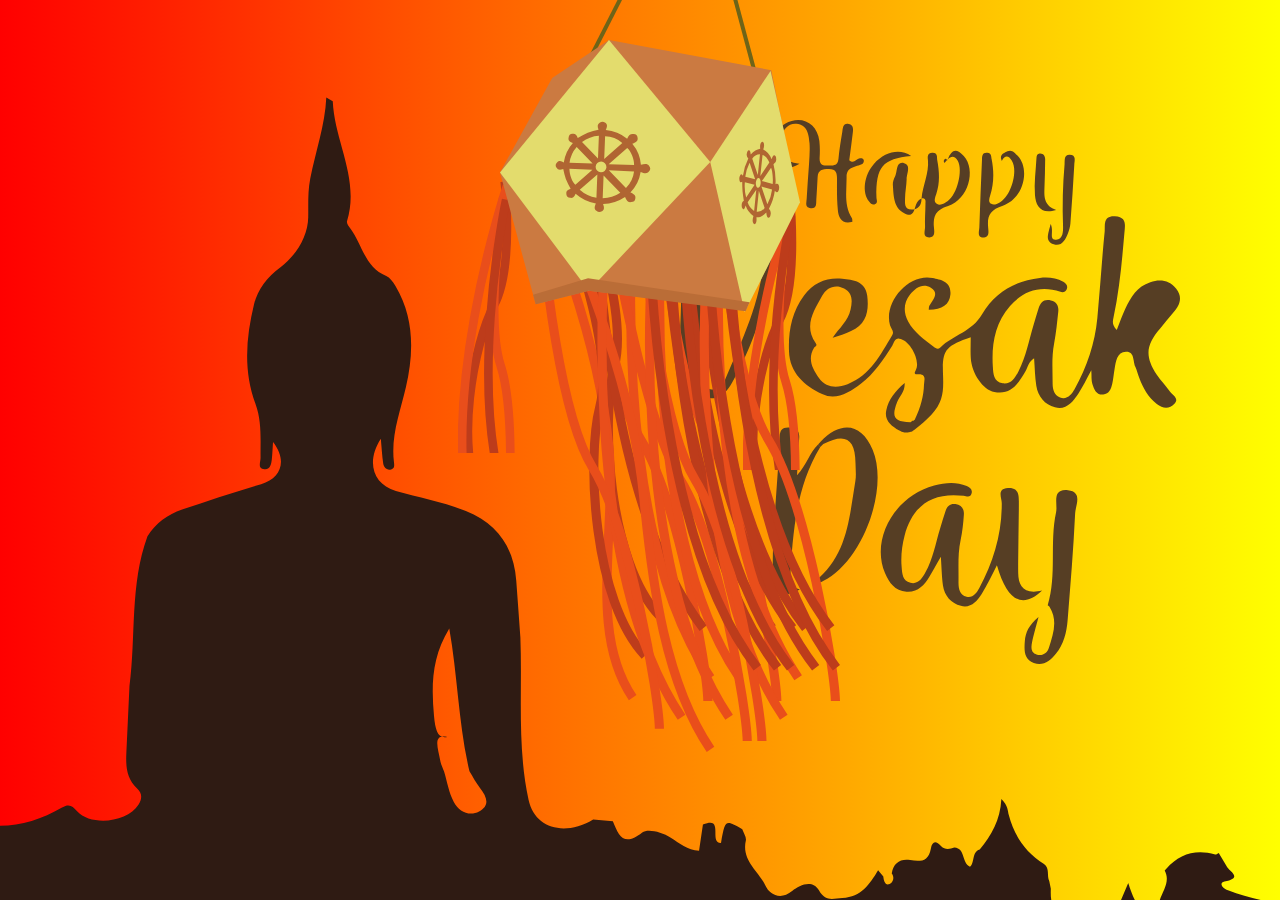
<file: index.html>
<!DOCTYPE html>
<html lang="en">

<head>
  <meta charset="UTF-8">
  <title>Vesak Lantern</title>
  <meta name="viewport" content="initial-scale=1, maximum-scale=1">
  <link rel="stylesheet" href="./style.css">
  <script>
    // Redirect to index.html after 5 seconds (5000 milliseconds)
    setTimeout(function() {
      window.location.href = "/therd/index.html";
    }, 5000);
  </script>

</head>

<body>
  <!-- partial:index.partial.html -->
  <div class="view">



    <svg id="bg" data-name="Layer 2" xmlns="http://www.w3.org/2000/svg" width="1920px" height="1080px"
      viewBox="0 0 5442.52 3061.42">
      <title>Artboard 1</title>
      <path
        d="M-96,2254c22.13,6.55,49.81,10.59,71.11,12.33,70.64,5.77,136.95-13.77,200.81-50.71,20.78-12,29.36-4.17,42.63,10.34,39.78,43.53,143.07,31.5,173.86-18.32,10.68-17.27,11.25-32.8-3.73-46.49-30.4-27.76-32.2-63.63-30.48-100.81q4.39-94.71,8.82-189.41c18.79-141.28.61-287,51-424.48,23.76-36.91,57.06-62.07,98.19-75.81,74.35-24.83,148.61-50.2,223.95-71.71,57.19-16.33,74.89-67.08,33.76-120-1.22,18.59-1.73,33.71-3.34,48.72-1.45,13.48-4,30.32-21,28.66-20.52-2-10.88-20.07-11-32.17-.58-51.63,4.15-103.61-14.5-153.7-34.81-93.46-26.65-188.37-3.81-282.17,10.48-43,37.29-76.43,74.91-104.64C840.56,649.58,873,594.83,873.73,542c.51-36.76-1.66-72,5.75-109.83,15-76.6,42-150.94,45.46-229.77l18.32,11.15c4.85,114.32,77,220.68,40.39,340.19-1.62,5.28,4.59,14.09,9,19.89,33.87,44.95,41.13,109.71,102.26,135,9.84,4.07,18.81,16,26.11,28.24,54.25,91.22,51.83,190.66,29.68,286.29-16.41,70.83-43.1,138.42-34,212.91,1.12,9.17,2.78,20.34-11,21.53-11.42,1-18-7.42-19.4-17.16-3.1-22-4.41-44.33-6.81-70.48-42.32,65.19-22.45,129.4,42.67,148.26,66.07,19.13,134.16,30.74,198.41,56.85,89.19,36.25,135.8,102,142.84,197.18q5.94,80.23,11.64,160.48c6,153.67-9.93,308.44,23.2,460.73,17,79.91,100.61,105.28,183.17,55.61l55.81,4.85c16.32,39.48,29.83,74.53,83.36,32.35,14.79-11.65,54.3-2.09,80.89,14.43,24,14.92,47,35.27,80.08,37.25l11-74.15c61.91-26.84,15.56,53,51.25,51.84,11.84-66.37,11.84-66.37,60.29-38.67,3.65,10.72,12.3,22.59,10.14,32-13.13,56.82,36.66,86.73,56.12,128.73,9.92,21.4,40.2,43.63,76,13.74,18.38-15.35,56.62-33.85,75-1.34,19,33.74,40,23,66.58,21.56,53.57-3,77.69-39.34,101.18-78.62l14.78,18.16c.84,10.93,5.06,25,15.72,21.91,8.29-2.42,18.71-16.6,8.18-30.42,4.49-30.34,24.81-42.83,52.11-38.25,30.32,5.09,51.93,3.48,58.68-32.58,3.77-20.11,13.41-24.54,29.39-6.73,9.43,10.51,24.07,9,37.18,3.72,32.71,3,19.89,42.31,44.39,54.71,14.61-13.25,4.12-41.77,27.6-49.4,32.67-39.47,58.16-82.73,61.43-143.1,19.45,19.5,17.71,33.17,21,45.64,15.34,58.89,47.64,106.29,99.78,139.06,17.3,12.45,7.23,33.36,15.05,48.74l4.31,21.16c-.93,30.72-.36,56.55,35.09,74.7s30.21-23.66,49.65-24.69l22.64-.52c57.34,52.57,57.34,52.57,78.36-2.71l1.44-1.33,10-9.26,22.27-52.81c10.2,32.19,20.23,56.79,37.44,77.92,18.54,22.76,49.74,17.31,48.14-2.17-3.28-40.14,38.92-70.49,17.8-110.82q1.95-2.25,3.92-4.47c37.71-43.17,84-57.11,139.24-41.23,2.69.77,6.63-2.8,10-4.34l21.54,36.3c5.51,15.39,50.77,33.4-5.42,45-15.3,3.15-7.89,17.8,10,24.36,118.37,43.56,236.14,60.81,354.37.41,25.38,15,58.56,9.8,74.85,49.76,12.54,30.76,53,17.94,67.91-18.58,15.68-38.31,60.58-61.12,84.21-35.89,29.58,31.58,70.84,54.3,91.19,89.66,28.69,49.86,44.12,22.5,64-.71,9.7-11.32,15.78-25.74,23.5-38.76l4,1.62,3.75-2.22c9.12,1.07,14.81-3.24,18-11.47l23.25-41.53c4.39,6.61,9.46,12.1,12.13,18.58,23.42,56.82,59,80.71,125.18,67.38,42.22-8.5,90.8-21.82,134,6.47,9.25,6.06,15.69,2.95,24.7-3.82,30.2-22.69,65.19-21.12,100.33-15,24.09,1.52,47.72.32,69.62-11.47l22.39,5.56c19.14,7.66,37.67,18.94,57.54,22.32,60.35,10.28,123.39,25.14,181.48,3,29.6-11.26,54.44-23.83,86.09-15.87,22.61,5.68,54.27,11.5,63.87-8.93,30.94-65.82,66.74-31,96.17-5.81,20.13,17.26,21.94,25.53,44.1-.73,26-30.86,86.54-16.67,102.83,15.48,33.65,66.41,94.67,80.11,150.25,31.15,17.12-15.08,37.75-33,54.51-20.61,36.1,26.69,71.78,11.25,107.94,10.28v841.25q-2923,0-5845.91.54Zm1426.78-141.31c-30.85-130.66-33-265.7-57.25-404.5-50.17,81.92-51,162.86-43.34,247.26,3.78,41.35,11.08,65.84,37.73,60-42.92-9.43-25.91,32.05-20.36,65.47,1.84,11.11,7.39,21.6,11.24,32.37,8.81,28.93,13.56,60,27.58,86.18s42.79,42.43,71.68,27.32c31.48-16.47,22.43-42.21,3.05-66.23C1349.34,2145.92,1340.78,2128.72,1330.78,2112.69Z"
        fill="#2f1b13" />
    </svg>

    <div class="shake">
      <svg id="lantern" xmlns="http://www.w3.org/2000/svg" viewBox="0 0 139.23 126.33" width="300px">
        <title>Asset 1</title>
        <g id="Layer_2" data-name="Layer 2">
          <g id="content">
            <polygon id="polygon"
              points="125.9 14 50.57 0 24.23 17.67 0 61.46 16.57 122.67 41.23 116.33 113.9 125.33 138.57 76 125.9 14"
              fill="#cb7a41" />
            <polygon points="41.23 116.33 0 61.46 50.57 0 97.57 56.67 41.23 116.33" fill="#e3dc6d" />
            <polygon points="113.57 126.33 97.57 56.67 125.57 14.33 139.23 75.33 113.57 126.33" fill="#e3dc6d" />
            <polygon
              points="16.57 122.67 15.36 118.21 40.86 110.58 115.86 121.71 113.98 125.83 41.23 116.33 16.57 122.67"
              fill="#ba6d37" />
            <path id="buddisht"
              d="M35.09,71.33c-.68,1.61-1.41,2.15-2.55,1.94a2,2,0,0,1-1.76-1.84c-.14-1.19.42-1.81,2-2.34a47.63,47.63,0,0,1-2.22-4.54,43.38,43.38,0,0,1-1.21-4.72c-1.55.56-2.51.43-3.09-.54a1.91,1.91,0,0,1,.21-2.47c.92-1,2-.77,3.13,0a17.37,17.37,0,0,1,4.23-9.06c-1.68-.64-2.22-1.3-2-2.44a2,2,0,0,1,1.81-1.79c1.19-.18,1.88.39,2.44,1.93A49.75,49.75,0,0,1,40.72,43a48.18,48.18,0,0,1,5-1.39c-.62-1.58-.5-2.52.54-3.2a2.18,2.18,0,0,1,2.6,0c1,.68,1.06,1.61.23,3.38a19.13,19.13,0,0,1,9.92,4c.83-1.79,1.63-2.36,3-2.15a2,2,0,0,1,1.87,1.82c.16,1.27-.5,2-2.48,2.66a17.3,17.3,0,0,1,4,9.82c2-.67,3.11-.53,3.83.5a2,2,0,0,1-.12,2.61c-.8,1-1.84,1-3.84.21a17.33,17.33,0,0,1-4.74,9.47c1.88.77,2.49,1.5,2.3,2.72a2,2,0,0,1-2,1.79c-1.34.1-2.1-.55-2.8-2.39a19,19,0,0,1-10.2,3.24c.68,1.83.55,2.76-.5,3.36a2.19,2.19,0,0,1-2.59-.23c-1-.75-1-1.64-.24-3.39A18.74,18.74,0,0,1,35.09,71.33Zm7.8-11.16-10.67-.45c0,2.84,1.33,6.18,2.76,7.47ZM37,69.54a14.81,14.81,0,0,0,7.75,3.67l.42-10.81Zm1.06-22.17L45.48,55l.41-10.54A14.59,14.59,0,0,0,38.07,47.37Zm4.93,10-7.4-7.76A13.52,13.52,0,0,0,32.27,57Zm7.44.27,11.79.43c.17-2.71-1.49-6.7-3.18-8Zm5.4,13.25-7.76-8.06-.41,10.57A14.81,14.81,0,0,0,55.84,70.9ZM48.36,55.28l8.42-7.53a12.76,12.76,0,0,0-8-3.1Zm10.1,13.41A13.09,13.09,0,0,0,62.21,61L50.5,60.46ZM46.91,56.4a2.51,2.51,0,1,0,2.49,2.67A2.65,2.65,0,0,0,46.91,56.4Z"
              fill="#b06532" />
            <path id="buddisht-2" data-name="buddisht"
              d="M114,76.83c-.41,1.43-.76,1.87-1.23,1.58s-.63-.87-.61-1.83.31-1.62,1-2c-.2-1.44-.47-2.86-.6-4.34s-.11-3-.15-4.42c-.7.4-1.1.2-1.27-.74a3.33,3.33,0,0,1,.28-2.25c.47-.81.89-.55,1.33.21a25.22,25.22,0,0,1,2.49-8,2.53,2.53,0,0,1-.68-2.4c.14-.93.45-1.44.91-1.5s.77.51.89,2a19.69,19.69,0,0,1,2.16-1.81,12.06,12.06,0,0,1,2.24-.89c-.15-1.5,0-2.35.47-2.9s.8-.4,1.11.19.33,1.56-.16,3.12q2.31,1,3.91,4.45c.49-1.58.87-2,1.43-1.74s.68.86.66,1.82a2.21,2.21,0,0,1-1.26,2.25,29.59,29.59,0,0,1,.94,9.31c.91-.45,1.36-.25,1.59.76a3.52,3.52,0,0,1-.25,2.39c-.41.81-.86.78-1.65-.1a24.27,24.27,0,0,1-2.73,8.32,2.9,2.9,0,0,1,.77,2.67c-.15,1-.5,1.5-1,1.48s-.85-.67-1-2.41c-1.46,1.66-3,2.35-4.58,2.18.15,1.73,0,2.57-.47,3s-.78.24-1.08-.41-.31-1.59.16-3.13A9.47,9.47,0,0,1,114,76.83Zm4.16-9.63L113.64,66a20.37,20.37,0,0,0,.6,7.07Zm-3.22,8.14a7.31,7.31,0,0,0,3,4l1-9.88Zm2.14-20.25,2.57,7.59,1-9.63A4.49,4.49,0,0,0,117.06,55.09Zm1.33,9.57L115.84,57a19.85,19.85,0,0,0-2,6.5Zm3.14.82,5,1.3c.28-2.47-.12-6.26-.75-7.54ZM122.82,78l-2.68-8-1,9.66A4.08,4.08,0,0,0,122.82,78Zm-2-14.9L125,56.89c-.7-1.82-2.11-3.39-3.16-3.47Zm3.27,13.08a18.53,18.53,0,0,0,2.18-6.81l-4.94-1.36Zm-4-12.17c-.58-.17-1.22.78-1.34,2s.26,2.36.82,2.57,1.23-.69,1.38-1.91S120.72,64.23,120.13,64.05Z"
              fill="#b06532" />
          </g>
        </g>
      </svg>


      <svg class="weave" xmlns="http://www.w3.org/2000/svg" viewBox="0 0 139.23 126.33" width="300px">
        <title>Asset 1</title>
        <g id="weaves1" data-name="Layer 2">
          <g id="weaves">
            <path d="M21.67.22s4.42,40-4.92,57.33-18.92,67.58-5.58,90.92" fill="none" stroke="#bd3c1b"
              stroke-miterlimit="10" stroke-width="4" />
            <path d="M22.72,2.22S-13.33,109,9.67,171" fill="none" stroke="#e94e1b" stroke-miterlimit="10"
              stroke-width="4" />
            <path d="M21,7.66s-8.51,55.28-1.27,77.81c8,24.75,3.56,85.5,1,97" fill="none" stroke="#e94e1b"
              stroke-miterlimit="10" stroke-width="4" />
            <path d="M22.34,8.68S2,104.22,25.32,156.47" fill="none" stroke="#bd3c1b" stroke-miterlimit="10"
              stroke-width="4" />
          </g>
        </g>
      </svg>
      <svg class="weave" id="weave2" xmlns="http://www.w3.org/2000/svg" viewBox="0 0 139.23 126.33" width="300px">
        <title>Asset 1</title>
        <g id="weaves1" data-name="Layer 2">
          <g id="weaves">
            <path d="M21.67.22s4.42,40-4.92,57.33-18.92,67.58-5.58,90.92" fill="none" stroke="#bd3c1b"
              stroke-miterlimit="10" stroke-width="4" />
            <path d="M22.72,2.22S-13.33,109,9.67,171" fill="none" stroke="#e94e1b" stroke-miterlimit="10"
              stroke-width="4" />
            <path d="M21,7.66s-8.51,55.28-1.27,77.81c8,24.75,3.56,85.5,1,97" fill="none" stroke="#e94e1b"
              stroke-miterlimit="10" stroke-width="4" />
            <path d="M22.34,8.68S2,104.22,25.32,156.47" fill="none" stroke="#bd3c1b" stroke-miterlimit="10"
              stroke-width="4" />
          </g>
        </g>
      </svg>


      <svg xmlns="http://www.w3.org/2000/svg" id="weaves" class="weave" viewBox="0 0 131.32 216.99" width="300px">
        <title>Asset 3</title>
        <g id="Layer_2" data-name="Layer 2">
          <g id="weaves">
            <path d="M21.73.79S38.59,46.89,32.57,70.13s-2.77,85.54,19.8,109.31" fill="none" stroke="#bd3c1b"
              stroke-miterlimit="10" stroke-width="4" />
            <path d="M1.84.79s23.39,54.1,28.22,103.9C33.8,143.4,20.76,186,40.55,215.21" fill="none" stroke="#e94e1b"
              stroke-miterlimit="10" stroke-width="4" />
            <path d="M15.84,2.86s13.23,74.9,28.35,99.48c16.61,27,29.06,100.24,29.31,114.61" fill="none" stroke="#e94e1b"
              stroke-miterlimit="10" stroke-width="4" />
            <path d="M25,10.62s3.67,119.07,46.47,174.18" fill="none" stroke="#bd3c1b" stroke-miterlimit="10"
              stroke-width="4" />
            <path d="M53.72,2.86S42,139.77,87.3,206.52" fill="none" stroke="#e94e1b" stroke-miterlimit="10"
              stroke-width="4" />
            <path d="M41,2.86S29.34,139.77,74.6,206.52" fill="none" stroke="#e94e1b" stroke-miterlimit="10"
              stroke-width="4" />
            <path d="M53.26,9.81s6,67.95,21.1,92.53c16.61,27,29.06,100.24,29.31,114.61" fill="none" stroke="#e94e1b"
              stroke-miterlimit="10" stroke-width="4" />
            <path d="M55.15,10.62s3.67,119.07,46.47,174.18" fill="none" stroke="#bd3c1b" stroke-miterlimit="10"
              stroke-width="4" />
            <path d="M64.07,10.62s3.67,119.07,46.47,174.18" fill="none" stroke="#bd3c1b" stroke-miterlimit="10"
              stroke-width="4" />
            <path d="M69.84,10.62s3.67,119.07,46.47,174.18" fill="none" stroke="#bd3c1b" stroke-miterlimit="10"
              stroke-width="4" />
            <path d="M79.37,2.86S67.7,139.77,113,206.52" fill="none" stroke="#e94e1b" stroke-miterlimit="10"
              stroke-width="4" />
            <path d="M78.91,9.81s6,67.95,21.1,92.53c16.61,27,29.06,100.24,29.31,114.61" fill="none" stroke="#e94e1b"
              stroke-miterlimit="10" stroke-width="4" />
            <path d="M80.8,10.62s3.67,119.07,46.47,174.18" fill="none" stroke="#bd3c1b" stroke-miterlimit="10"
              stroke-width="4" />
          </g>
        </g>
      </svg>




      <svg xmlns="http://www.w3.org/2000/svg" id="weaves2" class="weave" width="300px" viewBox="0 0 131.68 221.6">
        <title>Asset6</title>
        <g id="Layer_2" data-name="Layer 2">
          <g id="weaves">
            <path d="M15.46.69S32.31,46.78,26.29,70s-2.77,85.54,19.8,109.31" fill="none" stroke="#bd3c1b"
              stroke-miterlimit="10" stroke-width="4" />
            <path d="M17.34,6.06S40.73,60.16,45.56,110c3.75,38.71,9.49,81.33,29.28,110.52" fill="none" stroke="#e94e1b"
              stroke-miterlimit="10" stroke-width="4" />
            <path d="M33.3,2.75s13.23,74.9,28.35,99.48c16.61,27,29.06,100.24,29.31,114.61" fill="none" stroke="#e94e1b"
              stroke-miterlimit="10" stroke-width="4" />
            <path d="M57.79,10.52s3.67,119.07,46.47,174.18" fill="none" stroke="#bd3c1b" stroke-miterlimit="10"
              stroke-width="4" />
            <path d="M73.46,2.75S61.78,139.66,107,206.42" fill="none" stroke="#e94e1b" stroke-miterlimit="10"
              stroke-width="4" />
            <path d="M49.42,2.75S37.74,139.66,83,206.42" fill="none" stroke="#e94e1b" stroke-miterlimit="10"
              stroke-width="4" />
            <path d="M47,9.7s6,67.95,21.1,92.53c16.61,27,29.06,100.24,29.31,114.61" fill="none" stroke="#e94e1b"
              stroke-miterlimit="10" stroke-width="4" />
            <path d="M48.87,10.52S52.54,129.58,95.34,184.7" fill="none" stroke="#bd3c1b" stroke-miterlimit="10"
              stroke-width="4" />
            <path d="M83.63,10.52S87.3,129.58,130.1,184.7" fill="none" stroke="#bd3c1b" stroke-miterlimit="10"
              stroke-width="4" />
            <path d="M63.56,10.52S67.23,129.58,110,184.7" fill="none" stroke="#bd3c1b" stroke-miterlimit="10"
              stroke-width="4" />
            <path d="M28.55,2.75S16.88,139.66,62.13,206.42" fill="none" stroke="#e94e1b" stroke-miterlimit="10"
              stroke-width="4" />
            <path d="M2,4.33S8,72.27,23.1,96.85c16.61,27,29.06,100.24,29.31,114.61" fill="none" stroke="#e94e1b"
              stroke-miterlimit="10" stroke-width="4" />
            <path d="M74.52,10.52S78.19,129.58,121,184.7" fill="none" stroke="#bd3c1b" stroke-miterlimit="10"
              stroke-width="4" />
          </g>
        </g>
      </svg>
      <div class="vl"></div>
      <div class="vl" id="string2"></div>
    </div>


    <svg xmlns="http://www.w3.org/2000/svg" id="text" width="500px" viewBox="0 0 1239.35 1593.79">
      <title>Asset 1</title>
      <g id="Layer_2" data-name="Layer 2">
        <g id="Layer_2-2" data-name="Layer 2">
          <path
            d="M1214.32,672.7c-10.14-14.15-23.07-26.39-32.47-41-30-46.47-27.34-74,8.87-115.77,10.61-12.23,20.32-25.26,31.14-37.28,16.6-18.44,25.3-38.53,8.15-60.2-16.5-20.84-39.21-24.43-64.23-16.42-33,10.56-48.62,37.38-62,65.95-7.56,16.09-13.34,33-21.2,52.75-12.18-12.62-10.07-22-8.06-31.35,15-69.51,21-140.2,27.17-210.84,1.57-18.11,6.13-38.57-24-40-29.69-1.43-23.45,22.09-24.87,36.19-7.27,72-11.5,144.23-18.34,216.24-6,62.72-25.53,121.67-56.54,176.44-7.21,12.74-18.33,26.7-35.87,20.59-14.35-5-18.43-19.84-18.42-34.12,0-33.6-2.74-67.2,3.78-100.75,5-25.62,7.35-51.77,10.17-77.76,1.49-13.71-3-24.34-18.27-28-17.32-4.16-25.7,4.87-30.46,19.56-4.22,13-8,26.17-12,39.27-11.93,39.27-18.89,80.2-38,117.07-8.16,15.74-18.11,32.37-38.93,29.52-22.9-3.14-23.45-24.67-24.49-41-3.52-54.89,5-107.74,42.65-150.65,33.33-38,75.36-51.44,125-35.26,6.37,2.08,12.67.26,15.51-6.53,3.68-8.81-2.18-14.72-8.54-18.35-18-10.27-38.14-11.89-58.11-9.63-62.16,7-112.34,36.73-143.22,90.43-24.46,42.52-71.43,51.8-103.45,82-5.72,5.39-11.46,2.37-16.56-1.7-23.36-18.64-48.7-35.66-63.24-62.76-12.12-22.57-11.63-45.7,4.72-66.68,13.33-17.1,31.73-29.29,51.66-16.9,22.06,13.72,4.07,30.05-3.81,44.71-1.49,2.77-1,6.59-1.45,10.09,33.67-.58,51.54-13.39,53.66-38,2.77-32.18-24-36.47-44.12-40.77-58.43-12.49-122,59.24-105.59,117,2.28,8,11.13,15,5.66,24.18-28.75,48-54.23,99.61-110.83,121.84-26.11,10.25-53.18,9.67-71-15.33-15.73-22-29.24-46.71-12.05-75.07,2-3.38,9.16-3.87,4.16-11-30.7-43.74-3.95-81.32,15.83-117.68,10.46-19.23,31.36-30.39,54.5-18.06,21.39,11.4,20.7,31.12,16,52.31-6.38,28.57-28.32,46.48-44.54,69.52,16.41-3.89,31.08-10,45.65-16.33,39.49-17.19,44.53-50.95,40.15-87.64-4.34-36.4-35.87-39.33-62.1-42-37.77-3.84-70.93,9.73-94.48,41.45-30.42,41-39.06,87.47-37.38,137.73,1.88,56.17,39.13,85.86,82.09,106.67,35,16.94,67.49-4.58,96-25.85,33.69-25.08,56.08-59.72,78.24-94.56,4.21-6.61,5.45-18,17-17,25.58,2.27,54,54.24,40.84,78.29-6.1,11.18.47,10.1,5.35,9.78,22.65-1.51,15.45,15.21,15.16,25.7-.79,28.33-7.77,55.7-23,87.44-1.08.86-2.4,1.86-3.86,2.85a12.7,12.7,0,0,1-.39-1.32l-6.64,4.49q.28.25.55.47l-.73.29c0-.25.07-.5.1-.75-40.23-1-47.33-12.77-32.51-50.36,5.47-13.89,19.37-24.71,18.66-46.85-24.27,20.63-39.83,40.61-45.65,67.15-5.79,26.39,13.74,40,31,50.15a24.7,24.7,0,0,0,6.07,2.62h0s12.38,6.35,25.21.22c0,.71.26.91,1,.39,5-3.75,33.5-25.84,48.5-42.18,29.7-32.36,30.41-59.1,28.82-100-2.3-59.19,5.62-70.17,68.68-91.64,0,18.06-.94,35.08.19,52,2.58,38.45,30.21,78.17,58.33,83.6,42.25,8.16,59.68-21.73,77.23-51.48,5.92-10,7.4-23.25,21.33-32.15,1.84,24.47,2.11,46.39,5.46,67.83,4.18,26.76,20.77,46.69,46.3,53.61,27.36,7.42,44.09-12.79,57.39-33,11.43-17.36,20.34-36.37,32.65-58.83.94,14.6-.33,24.94,2.64,33.86,4.2,12.61,9.22,27.63,26.81,26.3,15.06-1.14,19.69-14,22.48-26.4,2.74-12.12,3.6-24.66,5.79-36.92,3.3-18.48,5.27-41.75,28.25-42.86,21.47-1,17.13,23.46,23.19,37.17,4,9.07,6.38,18.86,9.81,28.21,9.14,25,22.11,47.35,43.37,64.19,14.85,11.76,31.23,13,43.76-.52S1220.78,681.72,1214.32,672.7Z"
            fill="#563e24" />
          <path
            d="M838.29,1123.05c-.65-57.3,1.68-114.63,1.65-171.95,0-18.11,1.53-40.74-27.06-39-28.23,1.68-15.44,24.58-15.34,37.42.58,75.51-20.39,145-55.59,210.7-6.32,11.81-16,25.58-31.69,21.67-17-4.25-20.14-20.63-19.92-36.23.49-34.84-2.24-69.73,5.27-104.4,4.46-20.6,6.49-41.86,8-62.94,1-13.79-5.61-24-20.82-26.26-13.9-2.05-20.88,5.91-24.78,17.54-4.74,14.14-8.89,28.48-13.26,42.75-11.29,36.83-17.52,75.4-36.66,109.55-8,14.34-17.31,29.81-36.91,25.3-19.81-4.55-20.44-23.14-21.81-39.13-2.25-26.28.49-52.29,7.25-77.84,19.86-75.11,68.89-108.33,146.44-98.77,7.27.9,15.28,5.58,19.18-4.19,4.2-10.54-3.33-16.68-11.44-20.09-26.59-11.18-53.63-8.39-80.71-1.17-97.77,26.07-157.85,132.57-122,217,10.1,23.82,24.1,44.13,53.3,46.14,27.67,1.9,43.5-15.22,56.37-36.26,8.92-14.59,17-29.67,28.8-50.31,2,29,2.28,50.16,5.24,71,3.69,25.84,20.46,44.06,44.36,50.65s40.26-11.05,51.6-29.36c14-22.64,25.07-47.11,37.77-71.51,24.73,86.38,62.06,110.44,112.08,63C851.87,1177,838.65,1154.89,838.29,1123.05Z"
            fill="#563e24" />
          <path
            d="M227.58,228.53c-13.5-27.25-31.75-49-67-39.83-9.81,2.55-18.44,9.29-20.82,19.72-2.89,12.64,8.28,19.51,16.57,21.42,54.46,12.53,54.72,53.91,52.9,96.38-4.87,113.64-52.28,214.44-96.8,315.94-6.45,14.7-18.85,29.48-37.52,25.18-20.27-4.67-18.56-24.65-18.76-40.19-.76-57.33-.3-114.68-.3-172H70.4c0-53.57-.43-107.14.21-160.71.26-21.54-.09-39.84-28.75-42.29-31.27-2.67-30.89,20.3-32,39C6.07,353.4,3.33,415.73,2,478.06,1,520.34-3.54,563,5.62,604.9c7.88,36,19.3,75.29,58.86,83.62,44.42,9.36,61.63-31.74,78-62.85,43.81-83.26,70.35-173.24,89.1-264.78C240.38,317.95,249,271.72,227.58,228.53Z"
            fill="#563e24" />
          <path
            d="M290.08,880.48c2-35.22,3.3-63.76,5.34-92.25,1.24-17.36-6.2-24.45-23.41-25.83-18-1.44-24.31,5.36-24.93,22.89-4,113.31-18.57,226.11-17.2,339.68.61,50.67,21.74,62.53,67.26,38.89-23-9.64-25.37-9.79-24.38-25.67,7-113.19,13.79-226.62,74.88-327.5l-5.29-6.08C320.78,824.14,314.81,854.94,290.08,880.48Z"
            fill="#563e24" />
          <path
            d="M961.67,917.6c-41.61-4.32-25,34.18-29.47,54.75-16.47,75.73,2.43,154.87-20.77,230.21-.22.7,3.38,2.13,4.4,3.73,21.61,34.16,8.85,68.31-1.41,101.82-3.81,12.43-15,21.15-29.3,17.2-16-4.41-15-18.51-12.48-30.84,3.68-18.05,9.05-35.76,16-62.49-23.79,19.8-32.35,38.42-33.95,60.22-1.58,21.56-2.6,44.92,22.3,54,23.26,8.45,40.8-5.68,54.65-22.87,19.49-24.17,26.77-53.34,29.16-83.41,7-88.17,14.43-176.34,18.62-264.66C980.36,955.8,999,921.47,961.67,917.6Z"
            fill="#563e24" />
          <path
            d="M347.83,798h0l-5.48,6.57,5.29,6.08,7.57-7.47C409.14,774.8,434.47,789.62,435,850c.14,14.93,2.12,30.22-.32,44.74-15.25,90.57-19.26,185.92-101.15,249.5,7.9,5.46,14.37,1.79,21.22-1.55,95.94-46.76,163.79-225.7,123-324.57C450.45,752,399.35,744.08,347.83,798Z"
            fill="#563e24" />
          <path
            d="M296.19,108.74c-10.9-2.76-18.85-3.14-25.06-6.62-25.33-14.24-26.85-37.34-19.65-61.76,5.26-17.86,17.38-32.78,37.17-30.83C315.77,12.2,319.34,35.79,321,57.17c1.36,17.29-.18,34.88-1.21,52.29-1.7,28.63-4.56,57.2-5.77,85.85-.36,8.6-5.59,22.18,10.19,23.42,15.41,1.21,13.09-11.4,13.67-21,1.12-18.68,2.36-37.35,3.23-56,.89-19,12.9-20.63,28.33-20.49,17.63.16,19.83,9.83,19.77,24.1-.11,26.14-.59,52.44,2.08,78.36,2,19.39,10.45,35.93,36.11,28.59-.51-4.35,0-7.24-1.19-9.06-20.51-32-13-67.54-13.28-102.07-.18-26.41,23.29-24.5,38.86-32.26,2.36-1.17,4.59-6.81,3.75-9.33-1.76-5.24-6.3-5.82-11.94-4-7.31,2.34-12.7,13.68-24.06,4.34,2.79-21.29,6-43.37,8.46-65.53,1.1-9.68,3.66-22-9.78-24.56-14.73-2.76-14.43,10.82-16,20-3.77,22.12-7.41,44.32-9.48,66.64-1.79,19.35-15.17,15.57-27.26,16.34-14.41.92-20.22-4.94-19.36-19.57.8-13.66.9-27.56-.7-41.11-5.33-45.08-45.42-65-85-42.88-23,12.86-38.33,58.18-26.55,82.36C245.88,116,263.62,127.93,296.19,108.74Z"
            fill="#563e24" />
          <path d="M661.94,99.39l0-.05,0,0q.18.35.37.74l.16.36c.37-1,.74-1.93,1.11-2.85-.54.54-1.07,1.11-1.61,1.72Z"
            fill="#563e24" />
          <path
            d="M598.43,198.61c.08-1.38.19-2.75.31-4.12-3,1.19-6.2,4-8.56,6.26-4.62,4.52-6.33,13-8.8,20.43C592,218.43,597.86,208.8,598.43,198.61Z"
            fill="#563e24" />
          <path
            d="M601.93,193.92c8.62.85,6.53,9,6.47,14.62-.18,18.7-1.79,37.44-1,56.08.41,9.56-7.22,26.28,10.28,26.5,16.73.21,12.15-16.52,11.63-26.29-1.43-27,3.78-41.95,35.35-51.81,50.36-15.73,69.94-89.48,38.74-123.61C685.17,69.47,674,71.64,663.53,97.62c9-9.12,17.71-9.29,24.94,3.42,13.51,23.76-1.32,83.78-24.71,99.75-8.18,5.59-18.08,12.78-27.45,6.72-8.56-5.54-3.78-16.35-1.09-24.21,9.42-27.52,7.7-55,2.56-83-1.53-8.3,1.83-18.47-11.34-19.06-13.64-.61-12.61,9.75-11.85,18.15,3,33-12.89,62.9-15.84,95.05A6.93,6.93,0,0,1,601.93,193.92Z"
            fill="#563e24" />
          <path
            d="M557.82,194.45c.19-16.09,3.64-32.14,4-48.24.32-13.72,11.33-34.84-6.25-39.31-20.7-5.26-16.35,19.57-22,31.71-3.13,6.68-6.55,14.4-6,21.39,1.9,26.65,1.17,57.37,28.29,71.21,17.07,8.71,22.1.47,25.6-10a25.47,25.47,0,0,1-7.47.77C555.58,221.22,557.68,206,557.82,194.45Z"
            fill="#563e24" />
          <path
            d="M753.63,291.27c13.62-.64,11-15.17,10.24-24.13-2.58-28.58,3.23-44.19,36.32-54.81,50.66-16.24,69-89.87,36.77-123.51-6.63-6.92-14-16.74-25.13-11.3-8.78,4.27-21.51,8.82-14.16,23.4l-.91,0,1.28.75.06.11-.22-.82c8.09-15.69,17.33-12.19,24.71-.22,16.16,26.26-2.65,89.19-30.11,103.61-6.81,3.58-14.31,7.55-21.09,3.54-7.82-4.62-4.89-13.62-2.74-20.3,9.56-29.75,9.92-59.57,3.86-90C771,90,772.14,82.18,762,81.2,749,79.94,748.9,89,748.54,98.25c-2.2,55.95-4.93,111.88-6.53,167.84C741.74,275.47,735.11,292.14,753.63,291.27Z"
            fill="#563e24" />
          <path
            d="M930.27,296.56c-15.77-1.12-2.74-21.19-11.62-38.95-5.11,23.3-15.51,42.45,7.81,50.28,18.77,6.3,28.6-10.49,34.78-26.23,3.15-8,5.8-16.63,6.45-25.14,3.68-48.43,7-96.89,9.64-145.39.53-9.82,5.8-25.68-12.2-25.2-13.65.36-11,14.11-11.89,23.51a1225.41,1225.41,0,0,0-3.81,152.91C949.9,275.82,949.85,298,930.27,296.56Z"
            fill="#563e24" />
          <path
            d="M484.11,208.41c6.88-3.78,3-10.74,2.85-16.53-1.71-76,15.27-96.32,86-102.89-28.13-18.8-65-10.82-92.36,20-24.48,27.6-29.94,71-11.82,92.95C472.89,206.92,477.27,212.17,484.11,208.41Z"
            fill="#563e24" />
          <path
            d="M932.43,223.14c-28.87-10.16-29.76-30.37-29.16-51.24.71-24.83,2-49.66,1.88-74.48,0-7.21-3.8-15-13.52-14.37-5.84.38-7.7,5.16-8,10.53-1.57,31-6.28,62.26-3.74,92.92C882,211.05,892.6,235.11,932.43,223.14Z"
            fill="#563e24" />
          <path d="M653.8,100.93c-.61,1.29,1.11,3.69,1.76,5.58l6.33-7.15C658.69,93.26,655.86,96.57,653.8,100.93Z"
            fill="#563e24" />
        </g>
      </g>
    </svg>


  </div>
  <!-- partial -->

</body>

</html>
</file>
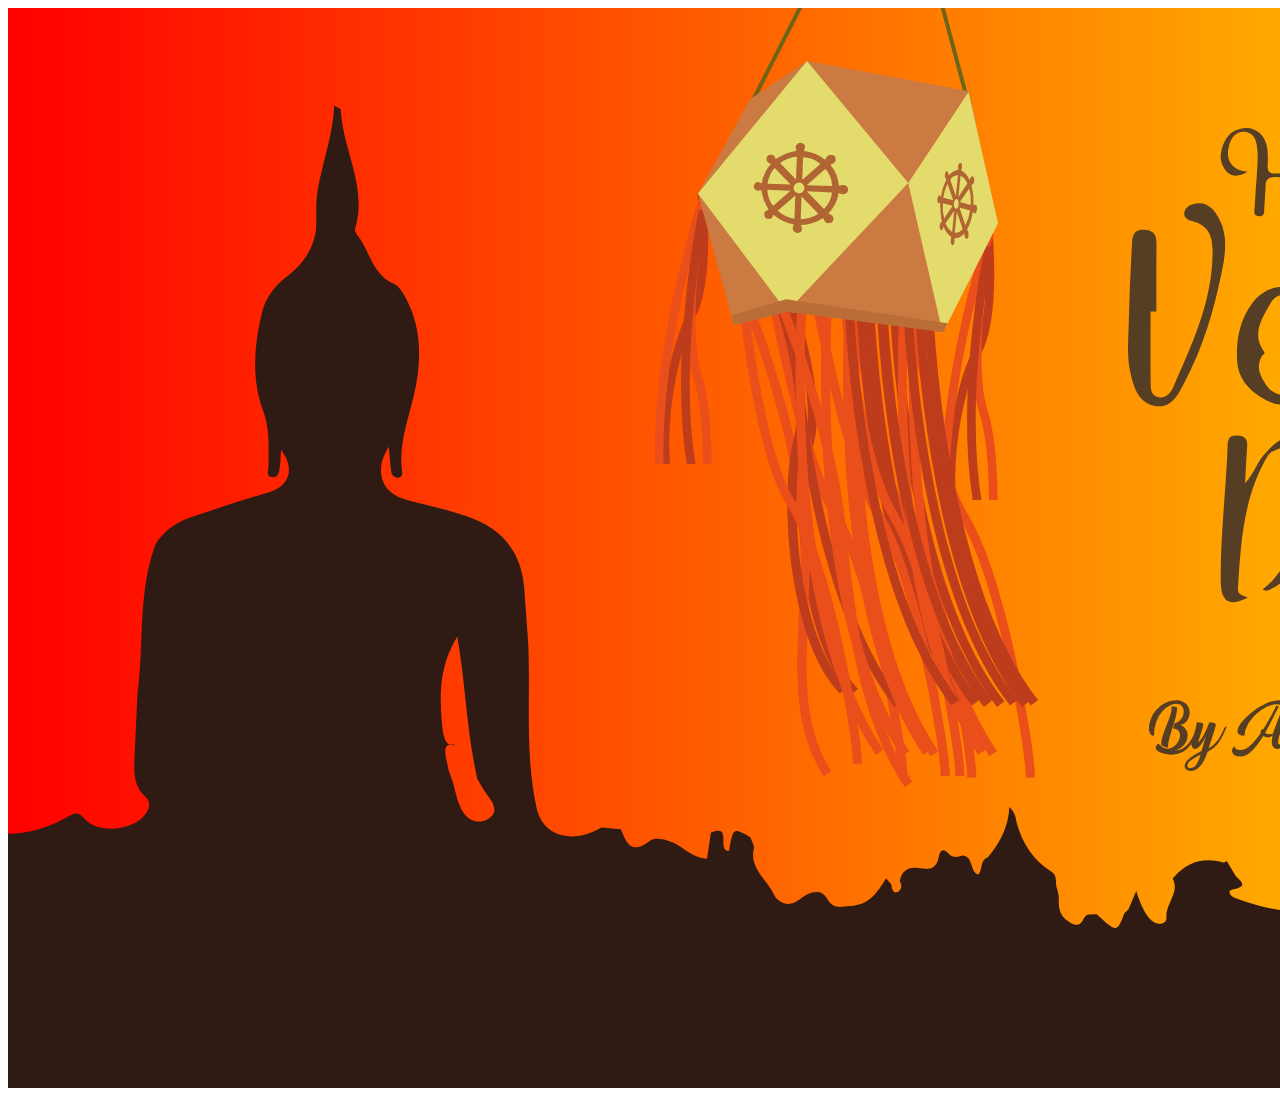
<file: home/index.html>
<!DOCTYPE html>
<html lang="en" >
<head>
  <meta charset="UTF-8">
  <title>Vesak Lantern</title>
  <meta name="viewport" content="initial-scale=1, maximum-scale=1"><link rel="stylesheet" href="./style.css">

</head>
<body>
<!-- partial:index.partial.html -->
<div class="view">
  
 

<svg id="bg" data-name="Layer 2" xmlns="http://www.w3.org/2000/svg" width="1920px" height="1080px" viewBox="0 0 5442.52 3061.42"><title>Artboard 1</title><path d="M-96,2254c22.13,6.55,49.81,10.59,71.11,12.33,70.64,5.77,136.95-13.77,200.81-50.71,20.78-12,29.36-4.17,42.63,10.34,39.78,43.53,143.07,31.5,173.86-18.32,10.68-17.27,11.25-32.8-3.73-46.49-30.4-27.76-32.2-63.63-30.48-100.81q4.39-94.71,8.82-189.41c18.79-141.28.61-287,51-424.48,23.76-36.91,57.06-62.07,98.19-75.81,74.35-24.83,148.61-50.2,223.95-71.71,57.19-16.33,74.89-67.08,33.76-120-1.22,18.59-1.73,33.71-3.34,48.72-1.45,13.48-4,30.32-21,28.66-20.52-2-10.88-20.07-11-32.17-.58-51.63,4.15-103.61-14.5-153.7-34.81-93.46-26.65-188.37-3.81-282.17,10.48-43,37.29-76.43,74.91-104.64C840.56,649.58,873,594.83,873.73,542c.51-36.76-1.66-72,5.75-109.83,15-76.6,42-150.94,45.46-229.77l18.32,11.15c4.85,114.32,77,220.68,40.39,340.19-1.62,5.28,4.59,14.09,9,19.89,33.87,44.95,41.13,109.71,102.26,135,9.84,4.07,18.81,16,26.11,28.24,54.25,91.22,51.83,190.66,29.68,286.29-16.41,70.83-43.1,138.42-34,212.91,1.12,9.17,2.78,20.34-11,21.53-11.42,1-18-7.42-19.4-17.16-3.1-22-4.41-44.33-6.81-70.48-42.32,65.19-22.45,129.4,42.67,148.26,66.07,19.13,134.16,30.74,198.41,56.85,89.19,36.25,135.8,102,142.84,197.18q5.94,80.23,11.64,160.48c6,153.67-9.93,308.44,23.2,460.73,17,79.91,100.61,105.28,183.17,55.61l55.81,4.85c16.32,39.48,29.83,74.53,83.36,32.35,14.79-11.65,54.3-2.09,80.89,14.43,24,14.92,47,35.27,80.08,37.25l11-74.15c61.91-26.84,15.56,53,51.25,51.84,11.84-66.37,11.84-66.37,60.29-38.67,3.65,10.72,12.3,22.59,10.14,32-13.13,56.82,36.66,86.73,56.12,128.73,9.92,21.4,40.2,43.63,76,13.74,18.38-15.35,56.62-33.85,75-1.34,19,33.74,40,23,66.58,21.56,53.57-3,77.69-39.34,101.18-78.62l14.78,18.16c.84,10.93,5.06,25,15.72,21.91,8.29-2.42,18.71-16.6,8.18-30.42,4.49-30.34,24.81-42.83,52.11-38.25,30.32,5.09,51.93,3.48,58.68-32.58,3.77-20.11,13.41-24.54,29.39-6.73,9.43,10.51,24.07,9,37.18,3.72,32.71,3,19.89,42.31,44.39,54.71,14.61-13.25,4.12-41.77,27.6-49.4,32.67-39.47,58.16-82.73,61.43-143.1,19.45,19.5,17.71,33.17,21,45.64,15.34,58.89,47.64,106.29,99.78,139.06,17.3,12.45,7.23,33.36,15.05,48.74l4.31,21.16c-.93,30.72-.36,56.55,35.09,74.7s30.21-23.66,49.65-24.69l22.64-.52c57.34,52.57,57.34,52.57,78.36-2.71l1.44-1.33,10-9.26,22.27-52.81c10.2,32.19,20.23,56.79,37.44,77.92,18.54,22.76,49.74,17.31,48.14-2.17-3.28-40.14,38.92-70.49,17.8-110.82q1.95-2.25,3.92-4.47c37.71-43.17,84-57.11,139.24-41.23,2.69.77,6.63-2.8,10-4.34l21.54,36.3c5.51,15.39,50.77,33.4-5.42,45-15.3,3.15-7.89,17.8,10,24.36,118.37,43.56,236.14,60.81,354.37.41,25.38,15,58.56,9.8,74.85,49.76,12.54,30.76,53,17.94,67.91-18.58,15.68-38.31,60.58-61.12,84.21-35.89,29.58,31.58,70.84,54.3,91.19,89.66,28.69,49.86,44.12,22.5,64-.71,9.7-11.32,15.78-25.74,23.5-38.76l4,1.62,3.75-2.22c9.12,1.07,14.81-3.24,18-11.47l23.25-41.53c4.39,6.61,9.46,12.1,12.13,18.58,23.42,56.82,59,80.71,125.18,67.38,42.22-8.5,90.8-21.82,134,6.47,9.25,6.06,15.69,2.95,24.7-3.82,30.2-22.69,65.19-21.12,100.33-15,24.09,1.52,47.72.32,69.62-11.47l22.39,5.56c19.14,7.66,37.67,18.94,57.54,22.32,60.35,10.28,123.39,25.14,181.48,3,29.6-11.26,54.44-23.83,86.09-15.87,22.61,5.68,54.27,11.5,63.87-8.93,30.94-65.82,66.74-31,96.17-5.81,20.13,17.26,21.94,25.53,44.1-.73,26-30.86,86.54-16.67,102.83,15.48,33.65,66.41,94.67,80.11,150.25,31.15,17.12-15.08,37.75-33,54.51-20.61,36.1,26.69,71.78,11.25,107.94,10.28v841.25q-2923,0-5845.91.54Zm1426.78-141.31c-30.85-130.66-33-265.7-57.25-404.5-50.17,81.92-51,162.86-43.34,247.26,3.78,41.35,11.08,65.84,37.73,60-42.92-9.43-25.91,32.05-20.36,65.47,1.84,11.11,7.39,21.6,11.24,32.37,8.81,28.93,13.56,60,27.58,86.18s42.79,42.43,71.68,27.32c31.48-16.47,22.43-42.21,3.05-66.23C1349.34,2145.92,1340.78,2128.72,1330.78,2112.69Z" fill="#2f1b13"/></svg>
  
<div class="shake">
<svg id="lantern"  xmlns="http://www.w3.org/2000/svg" viewBox="0 0 139.23 126.33" width="300px"><title>Asset 1</title><g id="Layer_2" data-name="Layer 2"><g id="content"><polygon id="polygon" points="125.9 14 50.57 0 24.23 17.67 0 61.46 16.57 122.67 41.23 116.33 113.9 125.33 138.57 76 125.9 14" fill="#cb7a41"/><polygon points="41.23 116.33 0 61.46 50.57 0 97.57 56.67 41.23 116.33" fill="#e3dc6d"/><polygon points="113.57 126.33 97.57 56.67 125.57 14.33 139.23 75.33 113.57 126.33" fill="#e3dc6d"/><polygon points="16.57 122.67 15.36 118.21 40.86 110.58 115.86 121.71 113.98 125.83 41.23 116.33 16.57 122.67" fill="#ba6d37"/><path id="buddisht" d="M35.09,71.33c-.68,1.61-1.41,2.15-2.55,1.94a2,2,0,0,1-1.76-1.84c-.14-1.19.42-1.81,2-2.34a47.63,47.63,0,0,1-2.22-4.54,43.38,43.38,0,0,1-1.21-4.72c-1.55.56-2.51.43-3.09-.54a1.91,1.91,0,0,1,.21-2.47c.92-1,2-.77,3.13,0a17.37,17.37,0,0,1,4.23-9.06c-1.68-.64-2.22-1.3-2-2.44a2,2,0,0,1,1.81-1.79c1.19-.18,1.88.39,2.44,1.93A49.75,49.75,0,0,1,40.72,43a48.18,48.18,0,0,1,5-1.39c-.62-1.58-.5-2.52.54-3.2a2.18,2.18,0,0,1,2.6,0c1,.68,1.06,1.61.23,3.38a19.13,19.13,0,0,1,9.92,4c.83-1.79,1.63-2.36,3-2.15a2,2,0,0,1,1.87,1.82c.16,1.27-.5,2-2.48,2.66a17.3,17.3,0,0,1,4,9.82c2-.67,3.11-.53,3.83.5a2,2,0,0,1-.12,2.61c-.8,1-1.84,1-3.84.21a17.33,17.33,0,0,1-4.74,9.47c1.88.77,2.49,1.5,2.3,2.72a2,2,0,0,1-2,1.79c-1.34.1-2.1-.55-2.8-2.39a19,19,0,0,1-10.2,3.24c.68,1.83.55,2.76-.5,3.36a2.19,2.19,0,0,1-2.59-.23c-1-.75-1-1.64-.24-3.39A18.74,18.74,0,0,1,35.09,71.33Zm7.8-11.16-10.67-.45c0,2.84,1.33,6.18,2.76,7.47ZM37,69.54a14.81,14.81,0,0,0,7.75,3.67l.42-10.81Zm1.06-22.17L45.48,55l.41-10.54A14.59,14.59,0,0,0,38.07,47.37Zm4.93,10-7.4-7.76A13.52,13.52,0,0,0,32.27,57Zm7.44.27,11.79.43c.17-2.71-1.49-6.7-3.18-8Zm5.4,13.25-7.76-8.06-.41,10.57A14.81,14.81,0,0,0,55.84,70.9ZM48.36,55.28l8.42-7.53a12.76,12.76,0,0,0-8-3.1Zm10.1,13.41A13.09,13.09,0,0,0,62.21,61L50.5,60.46ZM46.91,56.4a2.51,2.51,0,1,0,2.49,2.67A2.65,2.65,0,0,0,46.91,56.4Z" fill="#b06532"/><path id="buddisht-2" data-name="buddisht" d="M114,76.83c-.41,1.43-.76,1.87-1.23,1.58s-.63-.87-.61-1.83.31-1.62,1-2c-.2-1.44-.47-2.86-.6-4.34s-.11-3-.15-4.42c-.7.4-1.1.2-1.27-.74a3.33,3.33,0,0,1,.28-2.25c.47-.81.89-.55,1.33.21a25.22,25.22,0,0,1,2.49-8,2.53,2.53,0,0,1-.68-2.4c.14-.93.45-1.44.91-1.5s.77.51.89,2a19.69,19.69,0,0,1,2.16-1.81,12.06,12.06,0,0,1,2.24-.89c-.15-1.5,0-2.35.47-2.9s.8-.4,1.11.19.33,1.56-.16,3.12q2.31,1,3.91,4.45c.49-1.58.87-2,1.43-1.74s.68.86.66,1.82a2.21,2.21,0,0,1-1.26,2.25,29.59,29.59,0,0,1,.94,9.31c.91-.45,1.36-.25,1.59.76a3.52,3.52,0,0,1-.25,2.39c-.41.81-.86.78-1.65-.1a24.27,24.27,0,0,1-2.73,8.32,2.9,2.9,0,0,1,.77,2.67c-.15,1-.5,1.5-1,1.48s-.85-.67-1-2.41c-1.46,1.66-3,2.35-4.58,2.18.15,1.73,0,2.57-.47,3s-.78.24-1.08-.41-.31-1.59.16-3.13A9.47,9.47,0,0,1,114,76.83Zm4.16-9.63L113.64,66a20.37,20.37,0,0,0,.6,7.07Zm-3.22,8.14a7.31,7.31,0,0,0,3,4l1-9.88Zm2.14-20.25,2.57,7.59,1-9.63A4.49,4.49,0,0,0,117.06,55.09Zm1.33,9.57L115.84,57a19.85,19.85,0,0,0-2,6.5Zm3.14.82,5,1.3c.28-2.47-.12-6.26-.75-7.54ZM122.82,78l-2.68-8-1,9.66A4.08,4.08,0,0,0,122.82,78Zm-2-14.9L125,56.89c-.7-1.82-2.11-3.39-3.16-3.47Zm3.27,13.08a18.53,18.53,0,0,0,2.18-6.81l-4.94-1.36Zm-4-12.17c-.58-.17-1.22.78-1.34,2s.26,2.36.82,2.57,1.23-.69,1.38-1.91S120.72,64.23,120.13,64.05Z" fill="#b06532"/></g></g>
</svg>


<svg class="weave"  xmlns="http://www.w3.org/2000/svg" viewBox="0 0 139.23 126.33" width="300px"><title>Asset 1</title>
<g id="weaves1" data-name="Layer 2"><g id="weaves"><path d="M21.67.22s4.42,40-4.92,57.33-18.92,67.58-5.58,90.92" fill="none" stroke="#bd3c1b" stroke-miterlimit="10" stroke-width="4"/><path d="M22.72,2.22S-13.33,109,9.67,171" fill="none" stroke="#e94e1b" stroke-miterlimit="10" stroke-width="4"/><path d="M21,7.66s-8.51,55.28-1.27,77.81c8,24.75,3.56,85.5,1,97" fill="none" stroke="#e94e1b" stroke-miterlimit="10" stroke-width="4"/><path d="M22.34,8.68S2,104.22,25.32,156.47" fill="none" stroke="#bd3c1b" stroke-miterlimit="10" stroke-width="4"/></g></g>
</svg>
  <svg class="weave" id="weave2"  xmlns="http://www.w3.org/2000/svg" viewBox="0 0 139.23 126.33" width="300px"><title>Asset 1</title>
<g id="weaves1" data-name="Layer 2"><g id="weaves"><path d="M21.67.22s4.42,40-4.92,57.33-18.92,67.58-5.58,90.92" fill="none" stroke="#bd3c1b" stroke-miterlimit="10" stroke-width="4"/><path d="M22.72,2.22S-13.33,109,9.67,171" fill="none" stroke="#e94e1b" stroke-miterlimit="10" stroke-width="4"/><path d="M21,7.66s-8.51,55.28-1.27,77.81c8,24.75,3.56,85.5,1,97" fill="none" stroke="#e94e1b" stroke-miterlimit="10" stroke-width="4"/><path d="M22.34,8.68S2,104.22,25.32,156.47" fill="none" stroke="#bd3c1b" stroke-miterlimit="10" stroke-width="4"/></g></g>
</svg>
  
  
<svg xmlns="http://www.w3.org/2000/svg" id="weaves"  class="weave" viewBox="0 0 131.32 216.99" width="300px"><title>Asset 3</title><g id="Layer_2" data-name="Layer 2"><g id="weaves"><path d="M21.73.79S38.59,46.89,32.57,70.13s-2.77,85.54,19.8,109.31" fill="none" stroke="#bd3c1b" stroke-miterlimit="10" stroke-width="4"/><path d="M1.84.79s23.39,54.1,28.22,103.9C33.8,143.4,20.76,186,40.55,215.21" fill="none" stroke="#e94e1b" stroke-miterlimit="10" stroke-width="4"/><path d="M15.84,2.86s13.23,74.9,28.35,99.48c16.61,27,29.06,100.24,29.31,114.61" fill="none" stroke="#e94e1b" stroke-miterlimit="10" stroke-width="4"/><path d="M25,10.62s3.67,119.07,46.47,174.18" fill="none" stroke="#bd3c1b" stroke-miterlimit="10" stroke-width="4"/><path d="M53.72,2.86S42,139.77,87.3,206.52" fill="none" stroke="#e94e1b" stroke-miterlimit="10" stroke-width="4"/><path d="M41,2.86S29.34,139.77,74.6,206.52" fill="none" stroke="#e94e1b" stroke-miterlimit="10" stroke-width="4"/><path d="M53.26,9.81s6,67.95,21.1,92.53c16.61,27,29.06,100.24,29.31,114.61" fill="none" stroke="#e94e1b" stroke-miterlimit="10" stroke-width="4"/><path d="M55.15,10.62s3.67,119.07,46.47,174.18" fill="none" stroke="#bd3c1b" stroke-miterlimit="10" stroke-width="4"/><path d="M64.07,10.62s3.67,119.07,46.47,174.18" fill="none" stroke="#bd3c1b" stroke-miterlimit="10" stroke-width="4"/><path d="M69.84,10.62s3.67,119.07,46.47,174.18" fill="none" stroke="#bd3c1b" stroke-miterlimit="10" stroke-width="4"/><path d="M79.37,2.86S67.7,139.77,113,206.52" fill="none" stroke="#e94e1b" stroke-miterlimit="10" stroke-width="4"/><path d="M78.91,9.81s6,67.95,21.1,92.53c16.61,27,29.06,100.24,29.31,114.61" fill="none" stroke="#e94e1b" stroke-miterlimit="10" stroke-width="4"/><path d="M80.8,10.62s3.67,119.07,46.47,174.18" fill="none" stroke="#bd3c1b" stroke-miterlimit="10" stroke-width="4"/></g></g></svg>
  
    
  

<svg xmlns="http://www.w3.org/2000/svg" id="weaves2"  class="weave"  width="300px" viewBox="0 0 131.68 221.6"><title>Asset6</title><g id="Layer_2" data-name="Layer 2"><g id="weaves"><path d="M15.46.69S32.31,46.78,26.29,70s-2.77,85.54,19.8,109.31" fill="none" stroke="#bd3c1b" stroke-miterlimit="10" stroke-width="4"/><path d="M17.34,6.06S40.73,60.16,45.56,110c3.75,38.71,9.49,81.33,29.28,110.52" fill="none" stroke="#e94e1b" stroke-miterlimit="10" stroke-width="4"/><path d="M33.3,2.75s13.23,74.9,28.35,99.48c16.61,27,29.06,100.24,29.31,114.61" fill="none" stroke="#e94e1b" stroke-miterlimit="10" stroke-width="4"/><path d="M57.79,10.52s3.67,119.07,46.47,174.18" fill="none" stroke="#bd3c1b" stroke-miterlimit="10" stroke-width="4"/><path d="M73.46,2.75S61.78,139.66,107,206.42" fill="none" stroke="#e94e1b" stroke-miterlimit="10" stroke-width="4"/><path d="M49.42,2.75S37.74,139.66,83,206.42" fill="none" stroke="#e94e1b" stroke-miterlimit="10" stroke-width="4"/><path d="M47,9.7s6,67.95,21.1,92.53c16.61,27,29.06,100.24,29.31,114.61" fill="none" stroke="#e94e1b" stroke-miterlimit="10" stroke-width="4"/><path d="M48.87,10.52S52.54,129.58,95.34,184.7" fill="none" stroke="#bd3c1b" stroke-miterlimit="10" stroke-width="4"/><path d="M83.63,10.52S87.3,129.58,130.1,184.7" fill="none" stroke="#bd3c1b" stroke-miterlimit="10" stroke-width="4"/><path d="M63.56,10.52S67.23,129.58,110,184.7" fill="none" stroke="#bd3c1b" stroke-miterlimit="10" stroke-width="4"/><path d="M28.55,2.75S16.88,139.66,62.13,206.42" fill="none" stroke="#e94e1b" stroke-miterlimit="10" stroke-width="4"/><path d="M2,4.33S8,72.27,23.1,96.85c16.61,27,29.06,100.24,29.31,114.61" fill="none" stroke="#e94e1b" stroke-miterlimit="10" stroke-width="4"/><path d="M74.52,10.52S78.19,129.58,121,184.7" fill="none" stroke="#bd3c1b" stroke-miterlimit="10" stroke-width="4"/></g></g></svg>
  <div class="vl"></div>
    <div class="vl" id="string2"></div>
</div>
  
  
<svg xmlns="http://www.w3.org/2000/svg" id="text" width="500px"   viewBox="0 0 1239.35 1593.79"><title>Asset 1</title><g id="Layer_2" data-name="Layer 2"><g id="Layer_2-2" data-name="Layer 2"><path d="M1214.32,672.7c-10.14-14.15-23.07-26.39-32.47-41-30-46.47-27.34-74,8.87-115.77,10.61-12.23,20.32-25.26,31.14-37.28,16.6-18.44,25.3-38.53,8.15-60.2-16.5-20.84-39.21-24.43-64.23-16.42-33,10.56-48.62,37.38-62,65.95-7.56,16.09-13.34,33-21.2,52.75-12.18-12.62-10.07-22-8.06-31.35,15-69.51,21-140.2,27.17-210.84,1.57-18.11,6.13-38.57-24-40-29.69-1.43-23.45,22.09-24.87,36.19-7.27,72-11.5,144.23-18.34,216.24-6,62.72-25.53,121.67-56.54,176.44-7.21,12.74-18.33,26.7-35.87,20.59-14.35-5-18.43-19.84-18.42-34.12,0-33.6-2.74-67.2,3.78-100.75,5-25.62,7.35-51.77,10.17-77.76,1.49-13.71-3-24.34-18.27-28-17.32-4.16-25.7,4.87-30.46,19.56-4.22,13-8,26.17-12,39.27-11.93,39.27-18.89,80.2-38,117.07-8.16,15.74-18.11,32.37-38.93,29.52-22.9-3.14-23.45-24.67-24.49-41-3.52-54.89,5-107.74,42.65-150.65,33.33-38,75.36-51.44,125-35.26,6.37,2.08,12.67.26,15.51-6.53,3.68-8.81-2.18-14.72-8.54-18.35-18-10.27-38.14-11.89-58.11-9.63-62.16,7-112.34,36.73-143.22,90.43-24.46,42.52-71.43,51.8-103.45,82-5.72,5.39-11.46,2.37-16.56-1.7-23.36-18.64-48.7-35.66-63.24-62.76-12.12-22.57-11.63-45.7,4.72-66.68,13.33-17.1,31.73-29.29,51.66-16.9,22.06,13.72,4.07,30.05-3.81,44.71-1.49,2.77-1,6.59-1.45,10.09,33.67-.58,51.54-13.39,53.66-38,2.77-32.18-24-36.47-44.12-40.77-58.43-12.49-122,59.24-105.59,117,2.28,8,11.13,15,5.66,24.18-28.75,48-54.23,99.61-110.83,121.84-26.11,10.25-53.18,9.67-71-15.33-15.73-22-29.24-46.71-12.05-75.07,2-3.38,9.16-3.87,4.16-11-30.7-43.74-3.95-81.32,15.83-117.68,10.46-19.23,31.36-30.39,54.5-18.06,21.39,11.4,20.7,31.12,16,52.31-6.38,28.57-28.32,46.48-44.54,69.52,16.41-3.89,31.08-10,45.65-16.33,39.49-17.19,44.53-50.95,40.15-87.64-4.34-36.4-35.87-39.33-62.1-42-37.77-3.84-70.93,9.73-94.48,41.45-30.42,41-39.06,87.47-37.38,137.73,1.88,56.17,39.13,85.86,82.09,106.67,35,16.94,67.49-4.58,96-25.85,33.69-25.08,56.08-59.72,78.24-94.56,4.21-6.61,5.45-18,17-17,25.58,2.27,54,54.24,40.84,78.29-6.1,11.18.47,10.1,5.35,9.78,22.65-1.51,15.45,15.21,15.16,25.7-.79,28.33-7.77,55.7-23,87.44-1.08.86-2.4,1.86-3.86,2.85a12.7,12.7,0,0,1-.39-1.32l-6.64,4.49q.28.25.55.47l-.73.29c0-.25.07-.5.1-.75-40.23-1-47.33-12.77-32.51-50.36,5.47-13.89,19.37-24.71,18.66-46.85-24.27,20.63-39.83,40.61-45.65,67.15-5.79,26.39,13.74,40,31,50.15a24.7,24.7,0,0,0,6.07,2.62h0s12.38,6.35,25.21.22c0,.71.26.91,1,.39,5-3.75,33.5-25.84,48.5-42.18,29.7-32.36,30.41-59.1,28.82-100-2.3-59.19,5.62-70.17,68.68-91.64,0,18.06-.94,35.08.19,52,2.58,38.45,30.21,78.17,58.33,83.6,42.25,8.16,59.68-21.73,77.23-51.48,5.92-10,7.4-23.25,21.33-32.15,1.84,24.47,2.11,46.39,5.46,67.83,4.18,26.76,20.77,46.69,46.3,53.61,27.36,7.42,44.09-12.79,57.39-33,11.43-17.36,20.34-36.37,32.65-58.83.94,14.6-.33,24.94,2.64,33.86,4.2,12.61,9.22,27.63,26.81,26.3,15.06-1.14,19.69-14,22.48-26.4,2.74-12.12,3.6-24.66,5.79-36.92,3.3-18.48,5.27-41.75,28.25-42.86,21.47-1,17.13,23.46,23.19,37.17,4,9.07,6.38,18.86,9.81,28.21,9.14,25,22.11,47.35,43.37,64.19,14.85,11.76,31.23,13,43.76-.52S1220.78,681.72,1214.32,672.7Z" fill="#563e24"/><path d="M838.29,1123.05c-.65-57.3,1.68-114.63,1.65-171.95,0-18.11,1.53-40.74-27.06-39-28.23,1.68-15.44,24.58-15.34,37.42.58,75.51-20.39,145-55.59,210.7-6.32,11.81-16,25.58-31.69,21.67-17-4.25-20.14-20.63-19.92-36.23.49-34.84-2.24-69.73,5.27-104.4,4.46-20.6,6.49-41.86,8-62.94,1-13.79-5.61-24-20.82-26.26-13.9-2.05-20.88,5.91-24.78,17.54-4.74,14.14-8.89,28.48-13.26,42.75-11.29,36.83-17.52,75.4-36.66,109.55-8,14.34-17.31,29.81-36.91,25.3-19.81-4.55-20.44-23.14-21.81-39.13-2.25-26.28.49-52.29,7.25-77.84,19.86-75.11,68.89-108.33,146.44-98.77,7.27.9,15.28,5.58,19.18-4.19,4.2-10.54-3.33-16.68-11.44-20.09-26.59-11.18-53.63-8.39-80.71-1.17-97.77,26.07-157.85,132.57-122,217,10.1,23.82,24.1,44.13,53.3,46.14,27.67,1.9,43.5-15.22,56.37-36.26,8.92-14.59,17-29.67,28.8-50.31,2,29,2.28,50.16,5.24,71,3.69,25.84,20.46,44.06,44.36,50.65s40.26-11.05,51.6-29.36c14-22.64,25.07-47.11,37.77-71.51,24.73,86.38,62.06,110.44,112.08,63C851.87,1177,838.65,1154.89,838.29,1123.05Z" fill="#563e24"/><path d="M227.58,228.53c-13.5-27.25-31.75-49-67-39.83-9.81,2.55-18.44,9.29-20.82,19.72-2.89,12.64,8.28,19.51,16.57,21.42,54.46,12.53,54.72,53.91,52.9,96.38-4.87,113.64-52.28,214.44-96.8,315.94-6.45,14.7-18.85,29.48-37.52,25.18-20.27-4.67-18.56-24.65-18.76-40.19-.76-57.33-.3-114.68-.3-172H70.4c0-53.57-.43-107.14.21-160.71.26-21.54-.09-39.84-28.75-42.29-31.27-2.67-30.89,20.3-32,39C6.07,353.4,3.33,415.73,2,478.06,1,520.34-3.54,563,5.62,604.9c7.88,36,19.3,75.29,58.86,83.62,44.42,9.36,61.63-31.74,78-62.85,43.81-83.26,70.35-173.24,89.1-264.78C240.38,317.95,249,271.72,227.58,228.53Z" fill="#563e24"/><path d="M290.08,880.48c2-35.22,3.3-63.76,5.34-92.25,1.24-17.36-6.2-24.45-23.41-25.83-18-1.44-24.31,5.36-24.93,22.89-4,113.31-18.57,226.11-17.2,339.68.61,50.67,21.74,62.53,67.26,38.89-23-9.64-25.37-9.79-24.38-25.67,7-113.19,13.79-226.62,74.88-327.5l-5.29-6.08C320.78,824.14,314.81,854.94,290.08,880.48Z" fill="#563e24"/><path d="M961.67,917.6c-41.61-4.32-25,34.18-29.47,54.75-16.47,75.73,2.43,154.87-20.77,230.21-.22.7,3.38,2.13,4.4,3.73,21.61,34.16,8.85,68.31-1.41,101.82-3.81,12.43-15,21.15-29.3,17.2-16-4.41-15-18.51-12.48-30.84,3.68-18.05,9.05-35.76,16-62.49-23.79,19.8-32.35,38.42-33.95,60.22-1.58,21.56-2.6,44.92,22.3,54,23.26,8.45,40.8-5.68,54.65-22.87,19.49-24.17,26.77-53.34,29.16-83.41,7-88.17,14.43-176.34,18.62-264.66C980.36,955.8,999,921.47,961.67,917.6Z" fill="#563e24"/><path d="M347.83,798h0l-5.48,6.57,5.29,6.08,7.57-7.47C409.14,774.8,434.47,789.62,435,850c.14,14.93,2.12,30.22-.32,44.74-15.25,90.57-19.26,185.92-101.15,249.5,7.9,5.46,14.37,1.79,21.22-1.55,95.94-46.76,163.79-225.7,123-324.57C450.45,752,399.35,744.08,347.83,798Z" fill="#563e24"/><path d="M296.19,108.74c-10.9-2.76-18.85-3.14-25.06-6.62-25.33-14.24-26.85-37.34-19.65-61.76,5.26-17.86,17.38-32.78,37.17-30.83C315.77,12.2,319.34,35.79,321,57.17c1.36,17.29-.18,34.88-1.21,52.29-1.7,28.63-4.56,57.2-5.77,85.85-.36,8.6-5.59,22.18,10.19,23.42,15.41,1.21,13.09-11.4,13.67-21,1.12-18.68,2.36-37.35,3.23-56,.89-19,12.9-20.63,28.33-20.49,17.63.16,19.83,9.83,19.77,24.1-.11,26.14-.59,52.44,2.08,78.36,2,19.39,10.45,35.93,36.11,28.59-.51-4.35,0-7.24-1.19-9.06-20.51-32-13-67.54-13.28-102.07-.18-26.41,23.29-24.5,38.86-32.26,2.36-1.17,4.59-6.81,3.75-9.33-1.76-5.24-6.3-5.82-11.94-4-7.31,2.34-12.7,13.68-24.06,4.34,2.79-21.29,6-43.37,8.46-65.53,1.1-9.68,3.66-22-9.78-24.56-14.73-2.76-14.43,10.82-16,20-3.77,22.12-7.41,44.32-9.48,66.64-1.79,19.35-15.17,15.57-27.26,16.34-14.41.92-20.22-4.94-19.36-19.57.8-13.66.9-27.56-.7-41.11-5.33-45.08-45.42-65-85-42.88-23,12.86-38.33,58.18-26.55,82.36C245.88,116,263.62,127.93,296.19,108.74Z" fill="#563e24"/><path d="M661.94,99.39l0-.05,0,0q.18.35.37.74l.16.36c.37-1,.74-1.93,1.11-2.85-.54.54-1.07,1.11-1.61,1.72Z" fill="#563e24"/><path d="M598.43,198.61c.08-1.38.19-2.75.31-4.12-3,1.19-6.2,4-8.56,6.26-4.62,4.52-6.33,13-8.8,20.43C592,218.43,597.86,208.8,598.43,198.61Z" fill="#563e24"/><path d="M601.93,193.92c8.62.85,6.53,9,6.47,14.62-.18,18.7-1.79,37.44-1,56.08.41,9.56-7.22,26.28,10.28,26.5,16.73.21,12.15-16.52,11.63-26.29-1.43-27,3.78-41.95,35.35-51.81,50.36-15.73,69.94-89.48,38.74-123.61C685.17,69.47,674,71.64,663.53,97.62c9-9.12,17.71-9.29,24.94,3.42,13.51,23.76-1.32,83.78-24.71,99.75-8.18,5.59-18.08,12.78-27.45,6.72-8.56-5.54-3.78-16.35-1.09-24.21,9.42-27.52,7.7-55,2.56-83-1.53-8.3,1.83-18.47-11.34-19.06-13.64-.61-12.61,9.75-11.85,18.15,3,33-12.89,62.9-15.84,95.05A6.93,6.93,0,0,1,601.93,193.92Z" fill="#563e24"/><path d="M557.82,194.45c.19-16.09,3.64-32.14,4-48.24.32-13.72,11.33-34.84-6.25-39.31-20.7-5.26-16.35,19.57-22,31.71-3.13,6.68-6.55,14.4-6,21.39,1.9,26.65,1.17,57.37,28.29,71.21,17.07,8.71,22.1.47,25.6-10a25.47,25.47,0,0,1-7.47.77C555.58,221.22,557.68,206,557.82,194.45Z" fill="#563e24"/><path d="M753.63,291.27c13.62-.64,11-15.17,10.24-24.13-2.58-28.58,3.23-44.19,36.32-54.81,50.66-16.24,69-89.87,36.77-123.51-6.63-6.92-14-16.74-25.13-11.3-8.78,4.27-21.51,8.82-14.16,23.4l-.91,0,1.28.75.06.11-.22-.82c8.09-15.69,17.33-12.19,24.71-.22,16.16,26.26-2.65,89.19-30.11,103.61-6.81,3.58-14.31,7.55-21.09,3.54-7.82-4.62-4.89-13.62-2.74-20.3,9.56-29.75,9.92-59.57,3.86-90C771,90,772.14,82.18,762,81.2,749,79.94,748.9,89,748.54,98.25c-2.2,55.95-4.93,111.88-6.53,167.84C741.74,275.47,735.11,292.14,753.63,291.27Z" fill="#563e24"/><path d="M930.27,296.56c-15.77-1.12-2.74-21.19-11.62-38.95-5.11,23.3-15.51,42.45,7.81,50.28,18.77,6.3,28.6-10.49,34.78-26.23,3.15-8,5.8-16.63,6.45-25.14,3.68-48.43,7-96.89,9.64-145.39.53-9.82,5.8-25.68-12.2-25.2-13.65.36-11,14.11-11.89,23.51a1225.41,1225.41,0,0,0-3.81,152.91C949.9,275.82,949.85,298,930.27,296.56Z" fill="#563e24"/><path d="M484.11,208.41c6.88-3.78,3-10.74,2.85-16.53-1.71-76,15.27-96.32,86-102.89-28.13-18.8-65-10.82-92.36,20-24.48,27.6-29.94,71-11.82,92.95C472.89,206.92,477.27,212.17,484.11,208.41Z" fill="#563e24"/><path d="M932.43,223.14c-28.87-10.16-29.76-30.37-29.16-51.24.71-24.83,2-49.66,1.88-74.48,0-7.21-3.8-15-13.52-14.37-5.84.38-7.7,5.16-8,10.53-1.57,31-6.28,62.26-3.74,92.92C882,211.05,892.6,235.11,932.43,223.14Z" fill="#563e24"/><path d="M653.8,100.93c-.61,1.29,1.11,3.69,1.76,5.58l6.33-7.15C658.69,93.26,655.86,96.57,653.8,100.93Z" fill="#563e24"/><path d="M789.47,100.69l7.29.21c-2-1.19-4-2.34-6.06-3.48Z" fill="#563e24"/><path d="M570.88,749.17l-.07-.06h0v.08h.06Z" fill="#563e24"/><path d="M101.94,1431.93a60.41,60.41,0,0,0-18,14.84A77.35,77.35,0,0,0,70,1471.6a104.79,104.79,0,0,0-5.62,35,10.69,10.69,0,0,1-9.64-5.34q-3.12-4.92-3.12-13.52a61.24,61.24,0,0,1,4.44-21.71,80.35,80.35,0,0,1,13.11-22.54,69.67,69.67,0,0,1,21.29-17.75,60.74,60.74,0,0,1,28.92-7.14,40.82,40.82,0,0,1,15.33,2.7,27.39,27.39,0,0,1,10.4,7.07,28.46,28.46,0,0,1,5.89,10,34.73,34.73,0,0,1,1.87,11.44,32,32,0,0,1-1.94,10.89,33.23,33.23,0,0,1-5.2,9.5,26.22,26.22,0,0,1-7.49,6.73,18.2,18.2,0,0,1-9,2.5,28.3,28.3,0,0,1,13,9.57,24.61,24.61,0,0,1,5.55,15.4,37.89,37.89,0,0,1-9.71,25.52,41.86,41.86,0,0,1-22.54,12.9q21.7-.28,36.06-19.21A119.41,119.41,0,0,0,162.48,1506q2.08-4.09,4.3-9.08,1.52-3.33,3.81-8.67a8.11,8.11,0,0,1,2.64-3.68,6.68,6.68,0,0,1,4-1q-1.11,2.5-2.57,6.1l-1.32,3.05L172,1495.8q-3.19,7.49-5.34,12.21a124.34,124.34,0,0,1-12.76,22.47,56.35,56.35,0,0,1-18.24,16.44,63.65,63.65,0,0,1-28.36,6.38,66.59,66.59,0,0,1-27-5.34,29.86,29.86,0,0,1-8.74-5.48q-3.33-3.12-3.33-6.17,0-1.46,2.36-5.76,1.11-1.87,2-3.12t1.59-1.32q1.32,0,3.68,1.94l2.15,1.84q1.73,1.49,2.84,2.39a32.07,32.07,0,0,0,7.07,4.23,24.6,24.6,0,0,0,9.71,1.94,20.62,20.62,0,0,0,9.85-2.84,39.19,39.19,0,0,0,9.5-7.63,40,40,0,0,0,7.14-10.61,29.57,29.57,0,0,0,2.91-12.07,18.06,18.06,0,0,0-1.39-7.14,15,15,0,0,0-3.81-5.2,16.12,16.12,0,0,0-5.41-3.26,17.56,17.56,0,0,0-6.17-1.11,32.52,32.52,0,0,1,1.59-8q1.8-6,3.12-6a11.43,11.43,0,0,1,2.22.49,36.05,36.05,0,0,0,14.29-12.83,28.42,28.42,0,0,0,4.72-15.46,23.15,23.15,0,0,0-1.25-7.63,18.62,18.62,0,0,0-3.47-6.31,15.71,15.71,0,0,0-5.83-4.3,19.5,19.5,0,0,0-8-1.59Q111.23,1427,101.94,1431.93ZM99.4,1534.67a2.44,2.44,0,0,1,.1.52.71.71,0,0,1-.69.69,26.92,26.92,0,0,1-9.92-2.5,17.13,17.13,0,0,1-4.65-2.57q-2-1.53-2-3,0-8.74,4.09-21.71,2.43-8,9.29-25.49t8.53-22.57q4-12.76,4-21.22a9.25,9.25,0,0,0-.1-1.11q-.1-.76-.1-.9a.67.67,0,0,1,.21-.49.75.75,0,0,1,.55-.21q2.15,0,3.81.07a32.76,32.76,0,0,1,4.3.49q4.92.9,4.92,3.26,0,8.74-3.54,22.4-2.15,8.32-8.08,26.94t-7.32,24q-3.54,13.45-3.54,21.84A7.32,7.32,0,0,0,99.4,1534.67Z" fill="#563e24"/><path d="M155.19,1593.79q-7.21,0-11-3.54a10.93,10.93,0,0,1-3.81-8.25q0-11,11.62-19.45A194.42,194.42,0,0,1,177.52,1547q2.29-1.25,4.51-2.5,1-3.47,5.2-17.82t5.55-19.14A103.35,103.35,0,0,1,180,1529.09q-8,10-14.49,10a5.27,5.27,0,0,1-3.12-1.18,12,12,0,0,1-2.77-2.91,20.53,20.53,0,0,1-1.94-3.74,11.06,11.06,0,0,1-.69-3.54q0-2.15,2.29-9.5.76-2.5,5.69-19.76t4.85-22.33a5.16,5.16,0,0,0-.07-.83,2.33,2.33,0,0,0-.07-.55q-.07-.62-.07-.76c0-.18.25-.37.76-.55a20.16,20.16,0,0,1,3.74-.21,45.22,45.22,0,0,1,7.91.9q4.85,1,4.85,3.81,0,2.36-1.94,9.22-1.39,4.65-4.3,13.45-6.17,18.72-6.17,20.73,0,.62.21.62,1.46,0,5.34-5.41a145.51,145.51,0,0,0,7.91-12.76,139.16,139.16,0,0,0,7.21-14.91q3.19-7.14,6.52-15.81a47.18,47.18,0,0,1,10.26,1q5.76,1.25,5.76,3.88,0,5.76-8.67,31.62t-9.5,28.78a76.28,76.28,0,0,0,22.12-19.56q8-10.61,16.64-30.58a8.87,8.87,0,0,1,2.64-3.68,6.68,6.68,0,0,1,4-1l-5.06,11.79q-8.95,20.73-17.54,31.35-9.5,11.72-25.52,20.25-.56,2.22-1.53,5t-1.87,5q-.21.62-.42,1.18A69.34,69.34,0,0,1,178,1582.49Q167.68,1593.79,155.19,1593.79Zm-.14-7.35q9.36,0,15.74-10.51a72.58,72.58,0,0,0,8.95-22.09l.14-.9q-2.64,1.66-6.52,3.74a136.06,136.06,0,0,0-17.54,10.68q-8.88,6.31-8.88,14Q147.22,1586.44,155.06,1586.44Z" fill="#563e24"/><path d="M380.43,1437.41q0-5.2-3.16-7.14a15.8,15.8,0,0,0-8.36-1.94q-11.72.14-24.69,6.24a108.82,108.82,0,0,0-25.17,16.71,99.13,99.13,0,0,0-20.87,24.83q-8.88,15-9.64,30.44-8.74,0-13.11-3.05a9.42,9.42,0,0,1-4.09-8.25q0-8.74,10.19-22A146.77,146.77,0,0,1,307.06,1448a168.81,168.81,0,0,1,33.49-20.8q18.93-8.6,34-8.6,7.63,0,12.34,2.43a14.86,14.86,0,0,1,7.21,8.81,27.92,27.92,0,0,1,1.18,7.56q0,13.31-8.25,36.75-.76,2.08-4.13,10.64t-5.17,13.63Q372,1514.53,372,1523a6,6,0,0,0,1,3.54,3.38,3.38,0,0,0,3.05,1.66q6.93-.42,12.27-6.31a44.22,44.22,0,0,0,6.31-10.82l9.92-23a9.54,9.54,0,0,1,2.64-3.68,7,7,0,0,1,4.23-1.18h.49L399,1513a77.39,77.39,0,0,1-6.87,12.76q-9.64,13.38-22.61,13.38a11.49,11.49,0,0,1-10-5.2,19.35,19.35,0,0,1-3.12-11.16,79.25,79.25,0,0,1,2.15-17.54,20,20,0,0,1-5.48,3.68,17.38,17.38,0,0,1-7.35,1.66,17.84,17.84,0,0,1-4.51-.76,24.58,24.58,0,0,1-6-2.64q-31.35,51-55.82,51-9.92,0-15.6-3.54a12.75,12.75,0,0,1-6.1-11.37q0-5.69,6-11.23,0,5,5.27,7.7a23.56,23.56,0,0,0,10.75,2.22q20.32,0,49.44-42.37a11.05,11.05,0,0,1-.42-3.05,6.56,6.56,0,0,1,1.73-4.37,7.85,7.85,0,0,1,5.27-2.64q8.95-14,18.38-31.41,3.68-6.87,7.49-14.22,2.91-5.69,6-12,3.6,0,4.65.69t1,1.46q-.07,1.32-5.24,11.16t-8.7,17.06q-10.26,20.94-19.28,36.62,3.26,3.81,9.57,3.81a29.68,29.68,0,0,0,10-2q1.87-7.07,5.27-16.16,1.25-3.26,4.3-11,5.34-13.11,7.21-18.24A66.52,66.52,0,0,0,380.43,1437.41Z" fill="#563e24"/><path d="M413.65,1483.87a5.73,5.73,0,0,0,4.85-2.57l.42-1.18q.55-1.46,2.77-1.46a21.32,21.32,0,0,1,3.33.35q2.36.49,4.44,1.11,5.48,1.8,5.48,4.09a24.62,24.62,0,0,1-1.73,6.66q-.56,1.59-3.4,9.29t-4.16,12.34a43.78,43.78,0,0,0-1.66,10.68,6.68,6.68,0,0,0,1.11,4,3.76,3.76,0,0,0,3.19,1.59q6.31,0,11.79-6.52a44.23,44.23,0,0,0,6.38-10.89l10-23.16a8.41,8.41,0,0,1,2.57-3.68,6.88,6.88,0,0,1,4-1L450.27,1513a76.41,76.41,0,0,1-6.87,12.83q-9.22,13.31-21.64,13.31a11.07,11.07,0,0,1-9.92-5.48,19.24,19.24,0,0,1-2.91-10.68,77.6,77.6,0,0,1,2.29-17.48q1.66-7.28,5.2-17.89a20.69,20.69,0,0,1-5.06,3.4,12.51,12.51,0,0,1-5.41,1.46q-5.62,0-8.39-3.88-2.36-3.33-2.36-9.29a17.13,17.13,0,0,1,2.5-9.22,11.1,11.1,0,0,1,2.43-2.77,4.25,4.25,0,0,1,2.64-1q3.33,0,7.21,4a16.64,16.64,0,0,1,2.64,3.19,5.17,5.17,0,0,1,1,2.43,9.75,9.75,0,0,1-.69,3l-.76,2a7,7,0,0,0-.49,1.18q-.28.76-.55,1.39A5.87,5.87,0,0,0,413.65,1483.87Z" fill="#563e24"/><path d="M514.34,1488.24a8.11,8.11,0,0,1,2.64-3.68,6.68,6.68,0,0,1,4-1l-3.61,8.32q-4.23,10-9.36,15.19a23.83,23.83,0,0,1-16.5,7.21,46.56,46.56,0,0,1-11.1,17.34,30.19,30.19,0,0,1-8.32,6,22.19,22.19,0,0,1-9.78,2.36,15.57,15.57,0,0,1-6.8-1.59,18.07,18.07,0,0,1-6-4.44,21.53,21.53,0,0,1-4.37-7,25.13,25.13,0,0,1-1.66-9.15,60.45,60.45,0,0,1,1.94-14.63,72.42,72.42,0,0,1,5.2-14.49,39,39,0,0,1,7.84-11q4.72-4.44,9.64-4.44a7.27,7.27,0,0,1,3.81,1,8.67,8.67,0,0,1,4.16-1,15.57,15.57,0,0,1,6.8,1.59,19,19,0,0,1,6,4.51,20.63,20.63,0,0,1,4.37,7,24.78,24.78,0,0,1,1.66,9.15,54.39,54.39,0,0,1-1.8,13.87,20.42,20.42,0,0,0,11.79-5.83,34.46,34.46,0,0,0,8-11.65Zm-53.88,37.45q1.52,3.61,4.23,3.61,3.12,0,6.66-5.76a51.9,51.9,0,0,0,5.55-13,26,26,0,0,1-8-7.56,22.93,22.93,0,0,1-3.74-9.85,52.37,52.37,0,0,0-6,24.83A20.47,20.47,0,0,0,460.46,1525.69Zm17.75-35.51a10.67,10.67,0,0,0-2.43-4.16q-1.94.69-1.94,4.92a21.78,21.78,0,0,0,1.25,7,13.64,13.64,0,0,0,3.26,5.69,51.48,51.48,0,0,0,.69-8.46A15.71,15.71,0,0,0,478.21,1490.19Z" fill="#563e24"/><path d="M530.09,1518.83a20.5,20.5,0,0,1-3,4.85,18.85,18.85,0,0,1-4.3,3.88,13.73,13.73,0,0,1-5.06,2.15,34.21,34.21,0,0,0,11.79-2.15,20,20,0,0,0,7.63-5.27,44.23,44.23,0,0,0,6.38-10.89l10-23.16a8.11,8.11,0,0,1,2.64-3.68,6.68,6.68,0,0,1,4-1L547.35,1513a70.14,70.14,0,0,1-6.87,12.83,30.37,30.37,0,0,1-10.61,9.43,35.3,35.3,0,0,1-15.81,3.88,12.49,12.49,0,0,1-8-3,10.9,10.9,0,0,1-2.5-2.84,5,5,0,0,1-1-2.7q0-2.57,2.64-5.76a12,12,0,0,1,2.36-2.29,4.14,4.14,0,0,1,2.36-1,1.42,1.42,0,0,1,1.46,1.53,5.21,5.21,0,0,0,.35,2q.35.83.9.83,1.66,0,2.43-2a11.37,11.37,0,0,0,.62-4.09,37.07,37.07,0,0,0-2.39-12.83q-2.39-6.52-3.22-9.08a23.18,23.18,0,0,1-1.46-7.77,17.37,17.37,0,0,1,1.59-7.21,21.4,21.4,0,0,1,11.23-10.61,21.23,21.23,0,0,1,8.32-1.66q3.6,0,5.06,4.09a31.46,31.46,0,0,1,1.46,10.4,1.47,1.47,0,0,1-1.66,1.66q-.28,0-1.32-1a3.15,3.15,0,0,0-1.8-1,6.69,6.69,0,0,0-4.85,1.56,6.37,6.37,0,0,0-1.59,4.75q0,2.36,2,8.22t2.84,8.15a17.28,17.28,0,0,1,1.32,6.17A13.2,13.2,0,0,1,530.09,1518.83Z" fill="#563e24"/><path d="M557.69,1534.64a.6.6,0,0,1-.42.21,56.8,56.8,0,0,1-6.52-.28,15,15,0,0,1-5.27-1.39,7.64,7.64,0,0,1-3.61-3.54,14.58,14.58,0,0,1-1.32-6.66q0-10.4,4-24.48,2.7-9.43,8.95-25.38,3.81-9.78,4.72-12.21,2.56-6.8,4.16-11.58,4-12.34,4-19.76a6.69,6.69,0,0,0-1.11-4,3.76,3.76,0,0,0-3.19-1.59,13.12,13.12,0,0,0-1.94.28,9.62,9.62,0,0,1,2.15-3.81,6.29,6.29,0,0,1,4.65-1.8,11.07,11.07,0,0,1,9.92,5.48,19.24,19.24,0,0,1,2.91,10.68q0,12.34-6.66,31.83-2,6.1-9.08,24.55-1.73,4.51-6.45,18.59-2.77,9.43-2.77,15.46a94.24,94.24,0,0,1,3.33-13.8,131,131,0,0,1,8.46-18.86,81.53,81.53,0,0,1,11.3-16.64q6.59-7.14,12-7.14a5.27,5.27,0,0,1,3.12,1.18,14,14,0,0,1,2.77,2.91,18.42,18.42,0,0,1,2,3.74,10.18,10.18,0,0,1,.76,3.54q0,1.73-1.94,7.28-.62,1.87-3.05,8.39-.62,1.8-1.11,3.12-6.1,17-6.1,24.27a6.68,6.68,0,0,0,1.11,4,3.76,3.76,0,0,0,3.19,1.59q6.31,0,11.79-6.52a44.23,44.23,0,0,0,6.38-10.89l10-23.16a8.41,8.41,0,0,1,2.57-3.68,7,7,0,0,1,4-1l-5.13,11.79L612.68,1513a76.41,76.41,0,0,1-6.87,12.83q-9.22,13.31-21.64,13.31a11.07,11.07,0,0,1-9.92-5.48,19.24,19.24,0,0,1-2.91-10.68,81.14,81.14,0,0,1,2.64-18.1q1.87-7.91,5.34-19-1.39,0-5.06,5.41a141.3,141.3,0,0,0-7.42,12.76,145.4,145.4,0,0,0-6.66,14.91q-2.91,7.84-2.91,11.86a7.89,7.89,0,0,0,.21,2l.14.42.14.28a1.6,1.6,0,0,1,.14.55A.75.75,0,0,1,557.69,1534.64Z" fill="#563e24"/><path d="M616.87,1488.62q11-15.71,28-15.71,6.1,1.39,6.45,8.18a11.36,11.36,0,0,1,10.26-6q6.31.07,6.31,5.83,0,1.73-1.94,7.14-.69,1.8-2,5.27l-.28.69-.28.76-.55,1.46q-.69,1.73-1.18,3.05-2.84,7.63-4.23,12.69a43.08,43.08,0,0,0-1.94,11.16,6.39,6.39,0,0,0,1.18,4,3.76,3.76,0,0,0,3.19,1.59q6.24,0,11.72-6.52a44.23,44.23,0,0,0,6.38-10.89l10-23.16a8.11,8.11,0,0,1,2.64-3.68,6.68,6.68,0,0,1,4-1l-5.06,11.79-7.7,17.68a70.14,70.14,0,0,1-6.87,12.83q-9.22,13.31-21.64,13.31a11.07,11.07,0,0,1-9.92-5.48,19.59,19.59,0,0,1-2.84-10.68,77,77,0,0,1,2.36-16.85A110.61,110.61,0,0,1,630,1528.19q-8.53,11-15.33,11a5.27,5.27,0,0,1-3.12-1.18,13.11,13.11,0,0,1-2.84-2.91,16.68,16.68,0,0,1-2.08-3.74,10.16,10.16,0,0,1-.76-3.54Q605.88,1504.33,616.87,1488.62Zm18.9,21.53q3.6-5.13,7-11a83.57,83.57,0,0,0,4.58-8.74l1.73-5.34q-9.78.14-18.69,11.72a42.47,42.47,0,0,0-8.91,26.63Q626.34,1523.47,635.77,1510.16Z" fill="#563e24"/><path d="M825,1523.61q11.79-13.73,21.15-35.37a8.11,8.11,0,0,1,2.64-3.68,6.68,6.68,0,0,1,4-1l-2.64,6.1-2.7,6.17q-3.12,6.93-5.83,12.21a125.39,125.39,0,0,1-14.35,22.47,64.14,64.14,0,0,1-19.76,16.44q-12.34,6.38-29.13,6.38a66.09,66.09,0,0,1-26.91-5.34,29.7,29.7,0,0,1-8.81-5.48q-3.26-3.12-3.26-6.17,0-1.46,2.36-5.76a31.68,31.68,0,0,1,1.94-3.12q1-1.32,1.59-1.32,1.32,0,4.44,2.64t4.3,3.54a30.71,30.71,0,0,0,7,4.23,24.6,24.6,0,0,0,9.71,1.94q6,0,12.07-4.72A50.45,50.45,0,0,0,793.54,1521q10-15.88,14.7-38.28a118,118,0,0,0,2.5-20.46,88.32,88.32,0,0,0-1.59-17.89q-2-8.18-6.38-12.62a16.27,16.27,0,0,0-12-4.78q-8.53,0-17.82,4.92a60.41,60.41,0,0,0-18,14.84A77.35,77.35,0,0,0,741,1471.6a104.79,104.79,0,0,0-5.62,35,10.86,10.86,0,0,1-9.64-5.2q-3.12-4.85-3.12-13.25a61.79,61.79,0,0,1,4.44-21.78,82,82,0,0,1,13-22.68,70.49,70.49,0,0,1,21.22-17.89,60.81,60.81,0,0,1,29.06-7.21q17.34,0,27.18,13.14t9.85,34.22q0,22.68-4.26,33.7a139.18,139.18,0,0,1-9.54,20A63.18,63.18,0,0,1,801.44,1535a25.52,25.52,0,0,1-14.77,7.84Q808.65,1542.54,825,1523.61Zm-54.61,11.06a2.44,2.44,0,0,1,.1.52.71.71,0,0,1-.69.69,26.92,26.92,0,0,1-9.92-2.5,18.66,18.66,0,0,1-4.65-2.57q-2-1.53-2-3,0-8.67,4.09-21.64,2.5-7.84,9.36-25.31t8.46-22.54q4-12.69,4-21.08a10.24,10.24,0,0,0-.07-1.53,2.92,2.92,0,0,1-.07-.49.67.67,0,0,1,.21-.49.54.54,0,0,1,.49-.21q2.15,0,3.88.07a32.52,32.52,0,0,1,4.23.49q4.92.9,4.92,3.26,0,8.74-3.54,22.26-2.15,8.32-8.08,26.87t-7.32,23.89q-3.54,13.38-3.54,21.71A7.32,7.32,0,0,0,770.41,1534.67Z" fill="#563e24"/><path d="M882.58,1511.41l10-23.16a8.11,8.11,0,0,1,2.64-3.68,6.68,6.68,0,0,1,4-1l-5.06,11.79L886.46,1513a49.86,49.86,0,0,1-13.59,18.86,32.94,32.94,0,0,1-21.78,8.25,18.2,18.2,0,0,1-7.7-1.59,16.78,16.78,0,0,1-5.83-4.51q-5-6.1-5-16.23a52.93,52.93,0,0,1,2.7-16.71,50,50,0,0,1,7.42-14.22,37,37,0,0,1,11-9.92,26.42,26.42,0,0,1,13.45-3.74,10.8,10.8,0,0,1,8,3.12,9.32,9.32,0,0,1,2.91,6.93,28.58,28.58,0,0,1-3.33,13.11,42,42,0,0,1-8,10.89,40,40,0,0,1-9.85,7.42,19.43,19.43,0,0,1-8.88,2.7q0,5.69,1.87,8.67,2.36,3.47,7.7,3.47Q873.36,1529.3,882.58,1511.41Zm-17.89-28.16a1.05,1.05,0,0,0-.83-.42q-1.11,0-3.33,2.15a29.75,29.75,0,0,0-4.92,6.1,46.55,46.55,0,0,0-7.35,22.19q.69,0,3.33-3.19a94.06,94.06,0,0,0,5.69-7.84,76.59,76.59,0,0,0,5.34-9.5q2.36-5.27,2.36-8.46A1.84,1.84,0,0,0,864.69,1483.25Z" fill="#563e24"/><path d="M952.76,1442.06a38.31,38.31,0,0,1,9.29-13.38q11.79-10.06,25.73-10.06,12.13,0,18.45,6.8a19.52,19.52,0,0,1,4.09,6.8,22.94,22.94,0,0,1,1.25,7.56,31.81,31.81,0,0,1-2.15,11.72,28.3,28.3,0,0,1-5.62,9,25.19,25.19,0,0,1-7.84,5.89,20.31,20.31,0,0,1-8.81,2.08,5,5,0,0,1,1.21-2q1.21-1.53,1.56-2,.9-1.18,1.66-2.36a29.19,29.19,0,0,0,3-6.87A36.24,36.24,0,0,0,996,1445a16.35,16.35,0,0,0-2.36-9.22,7.64,7.64,0,0,0-6.73-3.68,19.13,19.13,0,0,0-7.7,1.59,19.67,19.67,0,0,0-6.59,4.58,21.89,21.89,0,0,0-4.51,7.42,28.17,28.17,0,0,0-1.73,10.06q0,5.62,3.68,12.69,1.46,2.84,3.74,6.45.9,1.39,2.15,3.26l1.11,1.66,1.11,1.59a128.49,128.49,0,0,1,8.39,13.8,38.94,38.94,0,0,1,4.23,15q12.13-1.87,19.28-6.73,7.7-5.13,12.07-15.26a8.41,8.41,0,0,1,2.57-3.68,6.88,6.88,0,0,1,4-1l-.76,1.8-.83,1.87q-.9,2.08-1.66,3.74a61,61,0,0,1-3.88,7.07,33.8,33.8,0,0,1-11.16,11.51,68.1,68.1,0,0,1-19.83,7.56,41.63,41.63,0,0,1-4.37,13.94,40.23,40.23,0,0,1-8.6,11.1,38.79,38.79,0,0,1-26.14,10q-10.82,0-17.54-6.24a20.81,20.81,0,0,1-6.52-13.87,20.32,20.32,0,0,1,5.41-14.18q5.41-5.93,16.5-5.93,16.5,0,24.06-.28-.76-5.06-4.72-12-1.46-2.57-3.88-6.31-.69-1-2.08-3.19l-1.11-1.59-1-1.66a105.43,105.43,0,0,1-7.7-13.52,35.6,35.6,0,0,1-3.4-14.29A42.89,42.89,0,0,1,952.76,1442.06Zm6.38,95.35a20.24,20.24,0,0,0,6.17-3.61,22.81,22.81,0,0,0,7.7-13.87q-18.79,1.73-23.58,1.73a8.46,8.46,0,0,0-6.31,2.32,8.27,8.27,0,0,0,.49,11.89q3.12,2.77,8.6,2.77A19.59,19.59,0,0,0,959.14,1537.41Z" fill="#563e24"/><path d="M1024.6,1527.22a3.76,3.76,0,0,0,3.19,1.59q6.24,0,11.79-6.52a42.83,42.83,0,0,0,6.31-10.89l10-23.16a8.11,8.11,0,0,1,2.64-3.68,6.68,6.68,0,0,1,4-1l-5.06,11.79-7.63,17.68a76.41,76.41,0,0,1-6.87,12.83q-9.29,13.31-21.64,13.31a11.23,11.23,0,0,1-10-5.48,19.59,19.59,0,0,1-2.84-10.68,58.7,58.7,0,0,1,1.73-13.18q1.18-5.34,3.74-13.18,3.19-9.57,3.81-11.72a35.29,35.29,0,0,0,1.66-8.74c0-.23,0-.59-.07-1.07s-.07-.84-.07-1.07a.92.92,0,0,1,.21-.55.67.67,0,0,1,.49-.21q3.19.07,4.44.14a44.67,44.67,0,0,1,5.48.55q6.59,1.18,6.59,4t-2,8.74q-.76,2.29-4.51,12.21-6.52,17.34-6.52,24.27A6.39,6.39,0,0,0,1024.6,1527.22Zm19-68.17a11.22,11.22,0,0,1-1.11,4.44,11,11,0,0,1-5.41,5.48,10.55,10.55,0,0,1-3.54.76,7.77,7.77,0,0,1-3.4-.76,8,8,0,0,1-4.44-5.41,8.71,8.71,0,0,1-.42-2.64,12.21,12.21,0,0,1,1.11-5,10.3,10.3,0,0,1,5.41-5.41,9.08,9.08,0,0,1,3.47-.83,7.93,7.93,0,0,1,3.47.76,8.2,8.2,0,0,1,4.51,5.41A15,15,0,0,1,1043.6,1459Z" fill="#563e24"/><path d="M1059.07,1527.22a3.76,3.76,0,0,0,3.19,1.59,18.34,18.34,0,0,0,12.76-6.52,42.83,42.83,0,0,0,6.31-10.89l10-23.16a8.11,8.11,0,0,1,2.64-3.68,6.68,6.68,0,0,1,4-1l-5.06,11.79-7.63,17.68a76.41,76.41,0,0,1-6.87,12.83q-9.57,13.31-22.61,13.31a11.23,11.23,0,0,1-10-5.48,19.59,19.59,0,0,1-2.84-10.68,90.24,90.24,0,0,1,4-24.83q2.7-9.22,9.47-26.25t8.36-21.81q4-12.34,4-20.53a6.69,6.69,0,0,0-1.11-4,3.76,3.76,0,0,0-3.19-1.59,13.12,13.12,0,0,0-1.94.28,9.14,9.14,0,0,1,2.22-3.81,6.06,6.06,0,0,1,4.58-1.8,11.07,11.07,0,0,1,9.92,5.48,19.24,19.24,0,0,1,2.91,10.68q0,9.57-3.81,22.82-2.5,8.88-8.84,25.55t-7.8,21.25q-3.81,11.79-3.81,18.79A6.39,6.39,0,0,0,1059.07,1527.22Z" fill="#563e24"/><path d="M1096.13,1494.62q-4.06,13.66-4.06,33.77,5.55,0,19-28.71a18.32,18.32,0,0,1-2.64-8.95,37,37,0,0,1,1.25-9.5,20.17,20.17,0,0,1,4.23-7.56,8.7,8.7,0,0,1,6.38-3.05,5,5,0,0,1,1.46.21,4.56,4.56,0,0,1,1.59,1.25q1.8,2.29,1.8,7.84,0,8.6-3.74,21.5a14.45,14.45,0,0,0,4.85.76,15,15,0,0,0,9.5-3.74,26.06,26.06,0,0,0,7.49-10.19,8.11,8.11,0,0,1,2.64-3.68,6.68,6.68,0,0,1,4-1l-2.77,6.38A29.83,29.83,0,0,1,1138,1502a19,19,0,0,1-11.72,4.37,25.46,25.46,0,0,1-6.17-.69q-12.48,33.49-19.42,33.49a31.65,31.65,0,0,1-14.67-3.36q-6.55-3.36-6.55-33,0-2.15.42-6.17.48-4.85,1.25-9,2.84-14.49,6.1-14.49a22.19,22.19,0,0,1,7.56,1.94,15.58,15.58,0,0,1,3.74,1.94q1.66,1.11,1.66,2.15Q1100.19,1481,1096.13,1494.62Zm20.91-16.85a12,12,0,0,0-1.39,3,26,26,0,0,0-1.53,8.6,25.53,25.53,0,0,0,.21,3.54,54.26,54.26,0,0,0,3.47-10.54,27.17,27.17,0,0,0,.76-4.16q0-1.59-.14-1.59Q1117.81,1476.59,1117,1477.77Z" fill="#563e24"/><path d="M1137.81,1488.62q11-15.71,28-15.71,6.1,1.39,6.45,8.18a11.36,11.36,0,0,1,10.26-6q6.31.07,6.31,5.83,0,1.73-1.94,7.14-.69,1.8-2,5.27l-.28.69-.28.76-.55,1.46q-.69,1.73-1.18,3.05-2.84,7.63-4.23,12.69a43.08,43.08,0,0,0-1.94,11.16,6.39,6.39,0,0,0,1.18,4,3.76,3.76,0,0,0,3.19,1.59q6.24,0,11.72-6.52a44.23,44.23,0,0,0,6.38-10.89l10-23.16a8.11,8.11,0,0,1,2.64-3.68,6.68,6.68,0,0,1,4-1l-5.06,11.79-7.7,17.68a70.14,70.14,0,0,1-6.87,12.83q-9.22,13.31-21.64,13.31a11.07,11.07,0,0,1-9.92-5.48,19.59,19.59,0,0,1-2.84-10.68,77,77,0,0,1,2.36-16.85,110.61,110.61,0,0,1-12.83,22.05q-8.53,11-15.33,11a5.27,5.27,0,0,1-3.12-1.18,13.11,13.11,0,0,1-2.84-2.91,16.68,16.68,0,0,1-2.08-3.74,10.16,10.16,0,0,1-.76-3.54Q1126.82,1504.33,1137.81,1488.62Zm18.9,21.53q3.6-5.13,7-11a83.57,83.57,0,0,0,4.58-8.74l1.73-5.34q-9.78.14-18.69,11.72a42.47,42.47,0,0,0-8.91,26.63Q1147.28,1523.47,1156.71,1510.16Z" fill="#563e24"/></g></g></svg>
  
  
  </div>
<!-- partial -->
  
</body>
</html>
</file>
<file: style.css>
/* The animation code */
@keyframes example {
  50%   {
    transform: translateX(+15%) rotate(-5deg);
  }
   100% {transform: translateX(0%)}; 
}
/* The animation code */
@keyframes weaveshake {
  50%   {
    transform: rotate(13deg);
  }
}
* {
  margin: 0;
  padding: 0;
  box-sizing: border-box;
}

body {
  width: 100vw;
  height: 100vh;
  overflow: hidden;
}


.view {
  background: linear-gradient(to right, red, yellow);
  z-index: 20;
  display: inline-block;
  width: 100%;
  height: 100%;
  overflow: hidden;
  position: relative;
}

.shake{
  position: absolute;
  left: 500px;
  animation-name: example;
  animation-duration: 8s;
  animation-iteration-count: infinite;
  z-index: 50;
  top: 40px;
}

.weave{
  position: absolute;
  left: -14%;
  top: 51%;
    animation-name: weaveshake;
    animation-duration: 4s;
    animation-iteration-count: infinite;
    transform-origin: 29% 8%;
    z-index: -50;
}

#weave2{
  animation-name: weaveshake;
    animation-duration: 4s;
    animation-iteration-count: infinite;
  position: absolute;
  left: 81%;
  top: 57%;
}

#weaves{
  position: absolute;
  left: 40px;
  top: 60%;
}

#weaves2{
  position: absolute;
  left: 40px;
  top: 75%;
  animation-duration: 4s;
}

.vl {
 border-left: 4px solid #6e6418;
    height: 195px;
    position: absolute;
    top: -30%;
    left: 90px;
    z-index: -50;
    transform: rotate(27deg);
    
}

#string2{
  top: -30%;
    left: 248px;
    transform: rotate(345deg);
}

#bg{
  position: absolute;
  left: 0px;
  top: 26px;
}

#text{
  position: absolute;
  right: 100px;
  top: 120px;
  z-index: -500;
}
</file>
<file: home/style.css>
/* The animation code */
@keyframes example {
  50%   {
    transform: translateX(+15%) rotate(-5deg);
  }
   100% {transform: translateX(0%)}; 
}
/* The animation code */
@keyframes weaveshake {
  50%   {
    transform: rotate(13deg);
  }
}
body{
}

.view {
    background: linear-gradient(to right, red , yellow);
  z-index: 20;
    display: inline-block;
    width: 1920px !important;
    height: 1080px;
    overflow: hidden;
    position: relative;
}

.shake{
  position: absolute;left: 690px;
    top: -171px;
    animation-name: example;
  animation-duration: 8s;
  animation-iteration-count: infinite;
  z-index: 50;
}

.weave{
  top: 131px;
    left: -347px;
    position: relative;
    animation-name: weaveshake;
    animation-duration: 4s;
    animation-iteration-count: infinite;
    transform-origin: 29% 8%;
    z-index: -50;
}

#weave2{
  left: -365px;
   top: 167px;
}

#weaves{
   left: -875px;
   top: 445px;
}

#weaves2{
  left: 40px;
   top: -55px;
  animation-duration: 5s;
}

.vl {
 border-left: 4px solid #6e6418;
    height: 195px;
    position: absolute;
    top: 93px;
    left: 90px;
    z-index: -50;
    transform: rotate(27deg);
}

#string2{
   top: 93px;
    left: 248px;
    transform: rotate(345deg);
}

#bg{
  position: absolute;
  left: 0px;
  top: 26px;
}

#text{
  position: absolute;
  right: 300px;
  top: 120px;
  z-index: -500;
}
</file>
